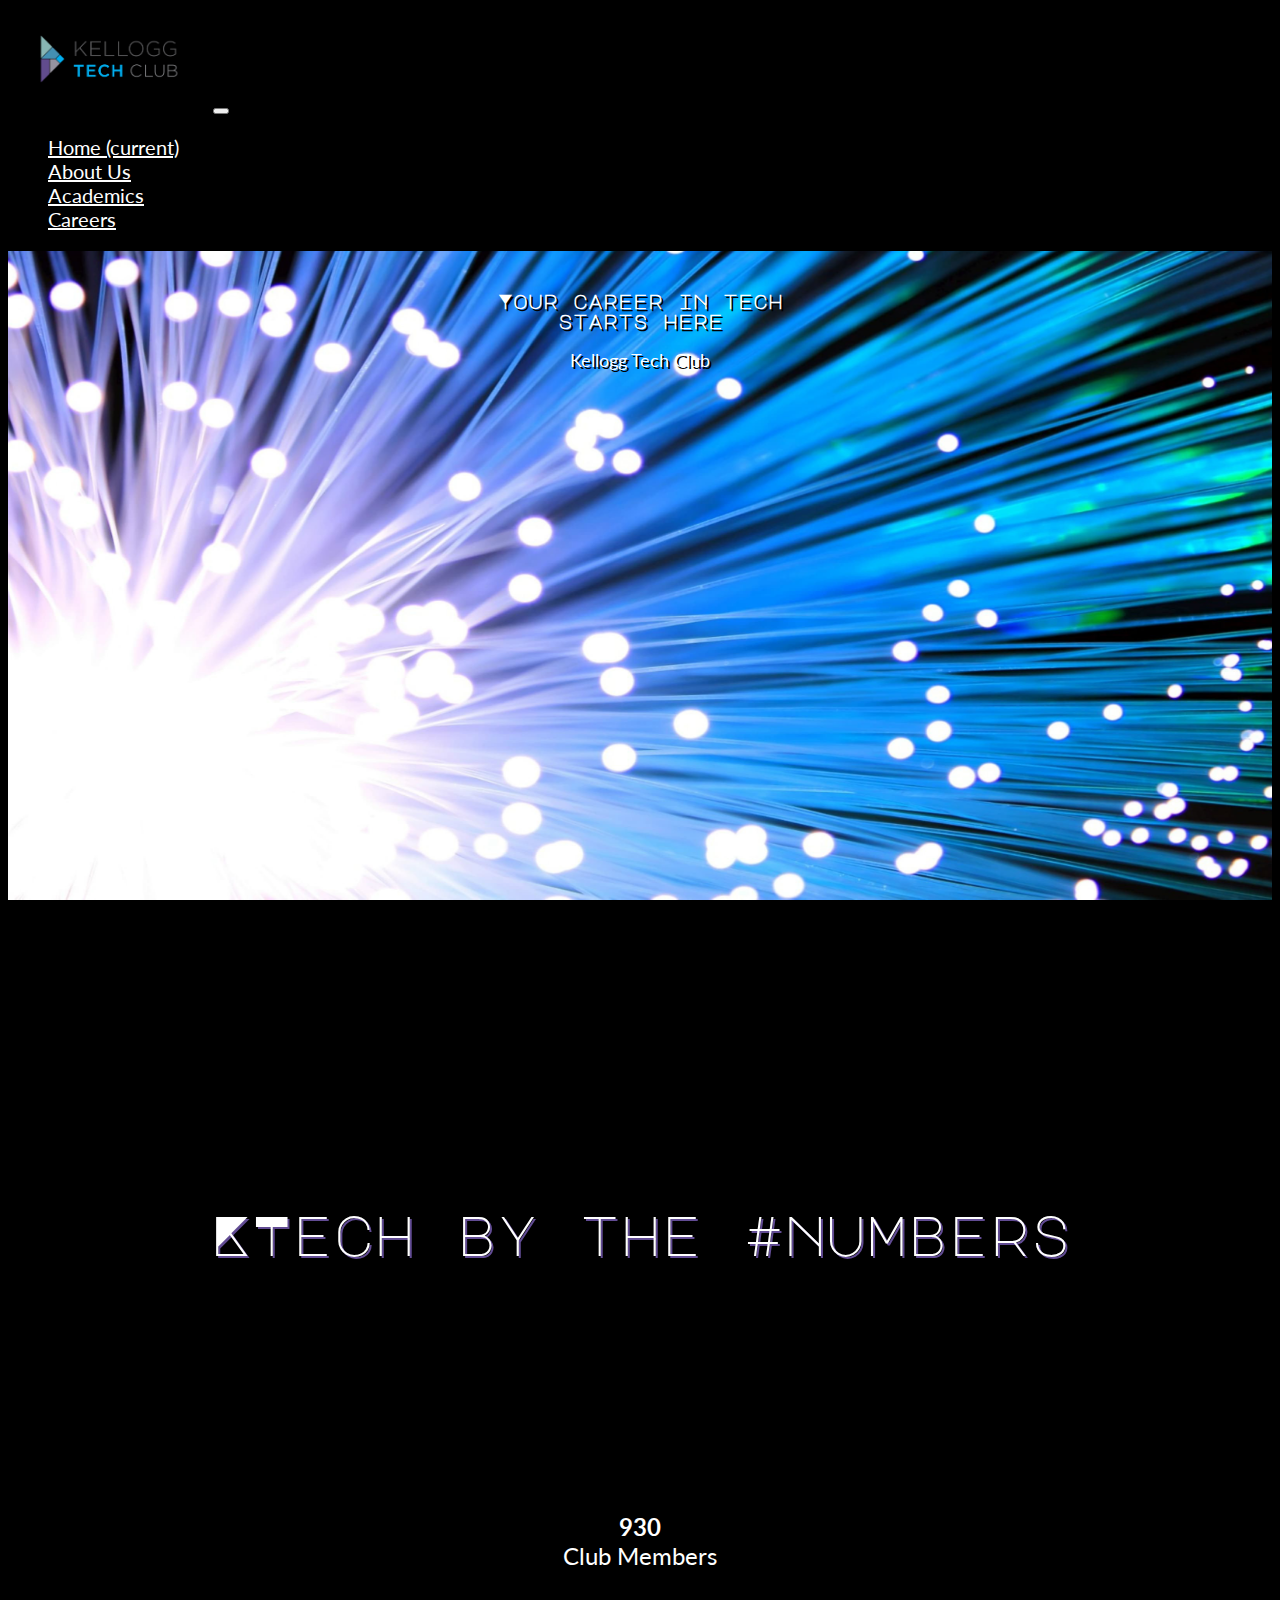
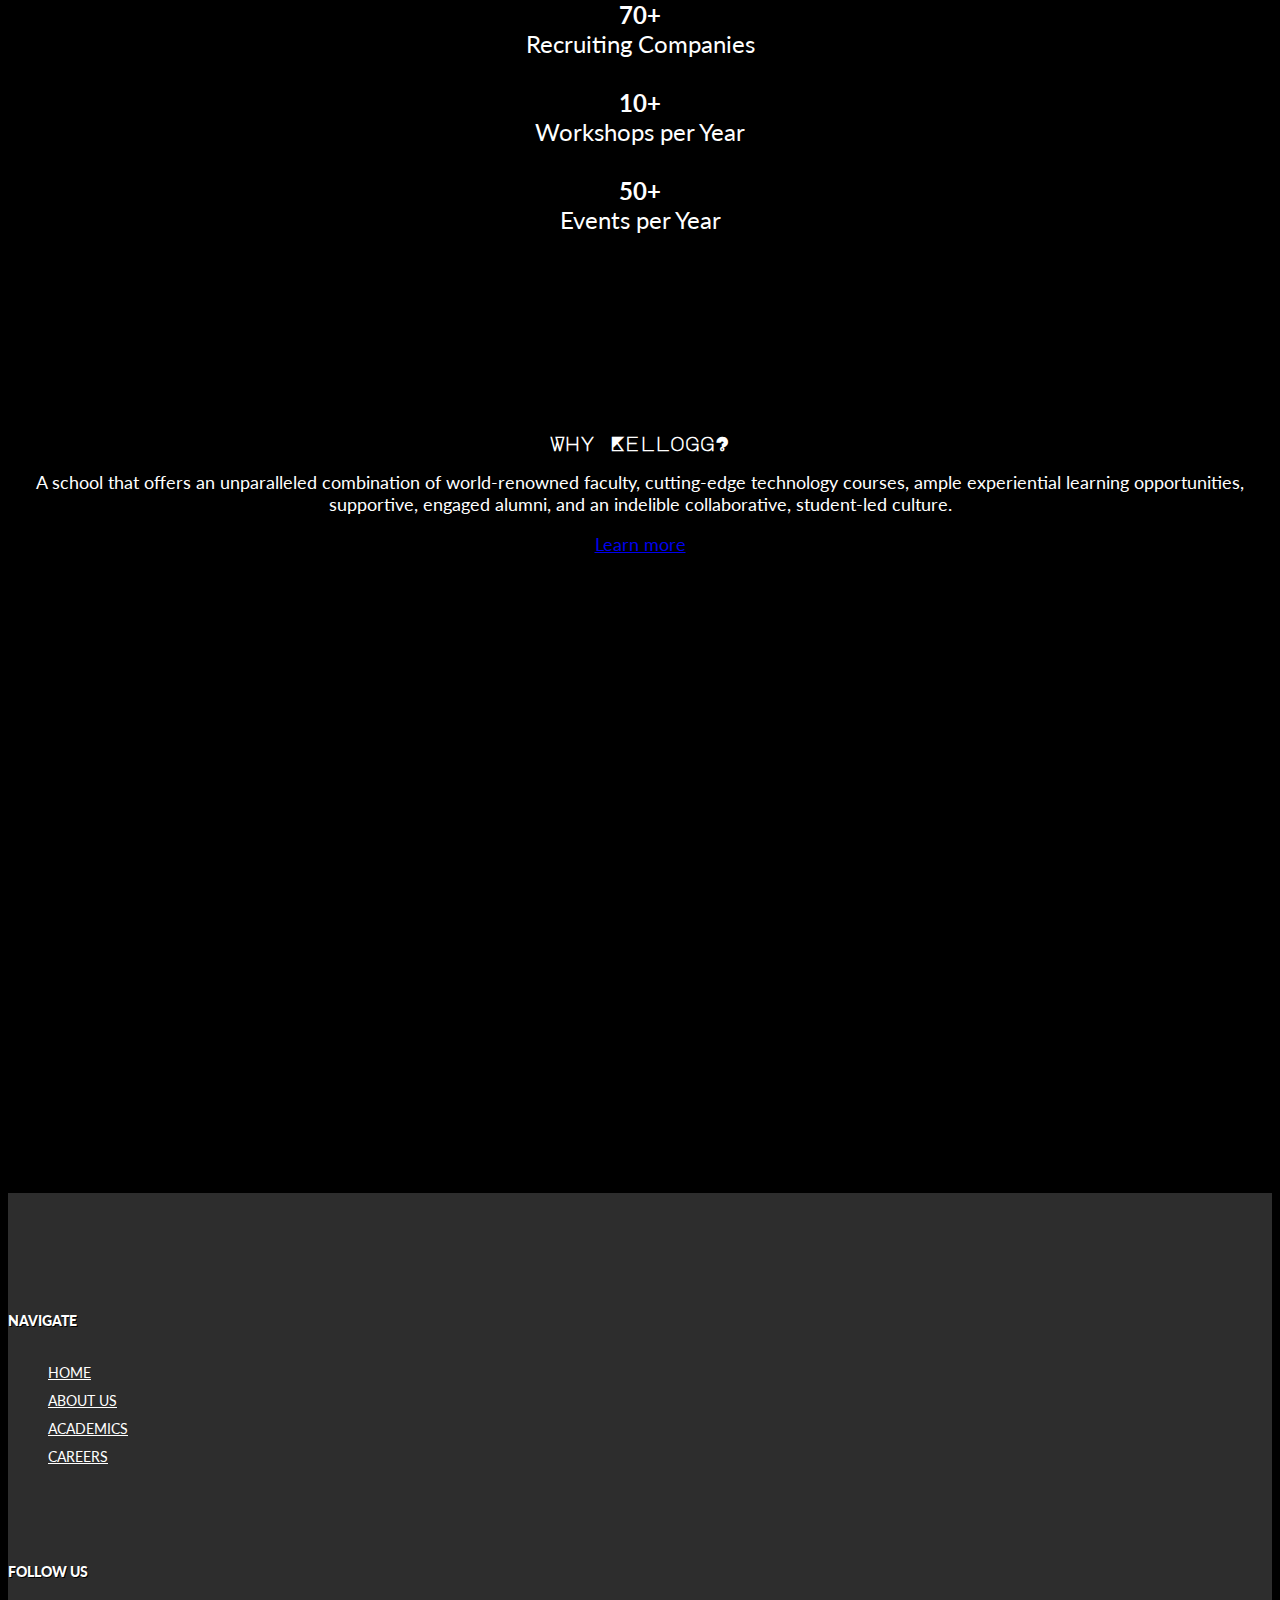
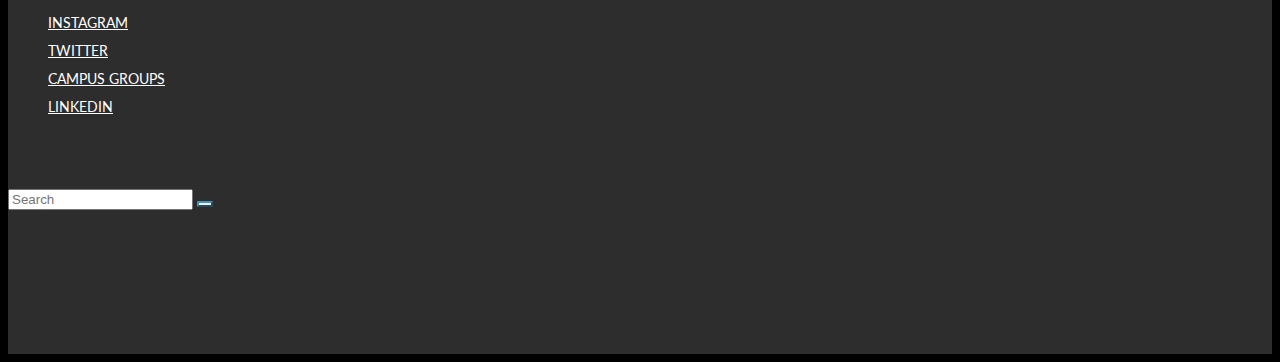
<file: index.html>
<!doctype html>
<html lang="en">
  <head>
    <!-- Required meta tags -->
    <meta charset="utf-8">
    <meta name="viewport" content="width=device-width, initial-scale=1, shrink-to-fit=no">

    <!-- Bootstrap CSS -->
    <link rel="stylesheet" href="https://stackpath.bootstrapcdn.com/bootstrap/4.2.1/css/bootstrap.min.css" integrity="sha384-GJzZqFGwb1QTTN6wy59ffF1BuGJpLSa9DkKMp0DgiMDm4iYMj70gZWKYbI706tWS" crossorigin="anonymous">

    <!-- Google Fonts CSS -->
    <link href="https://fonts.googleapis.com/css?family=Lato:300|Major+Mono+Display|Source+Sans+Pro:300i" rel="stylesheet">

    <!-- Font Awesome CSS -->
    <link rel="stylesheet" href="https://use.fontawesome.com/releases/v5.7.0/css/all.css" integrity="sha384-lZN37f5QGtY3VHgisS14W3ExzMWZxybE1SJSEsQp9S+oqd12jhcu+A56Ebc1zFSJ" crossorigin="anonymous">
   
    <!-- My CSS -->
    <link href="style.css" rel="stylesheet">

    <title>Kellogg Tech Club</title>
  </head>
  <body>

<nav class="navbar navbar-expand-lg navbar-dark bg-dark">
    <a class="navbar-brand" href="#"><img src="KTech_logo-MAIN.png"></a>
        <button class="navbar-toggler" type="button" data-toggle="collapse" data-target="#navbarSupportedContent" aria-controls="navbarSupportedContent" aria-expanded="false" aria-label="Toggle navigation">
            <span class="navbar-toggler-icon"></span>
        </button>
        
    <div class="collapse navbar-collapse" id="navbarSupportedContent">
        <ul class="navbar-nav mr-auto">
        <li class="nav-item active">
            <a class="nav-link" href="index.html">Home <span class="sr-only">(current)</span></a>
        </li>
        <li class="nav-item">
            <a class="nav-link" href="aboutus.html">About Us</a>
        </li>
        <li class="nav-item">
            <a class="nav-link" href="academics.html">Academics</a>
        </li>
        <li class="nav-item">
            <a class="nav-link" href="careers.html">Careers</a>
        </li>
        </ul>
    </div>
</nav>


<div class="jumbotron jumbotron-fluid">
    <div class="container">
        <h1 class="display-4"><br><br>Your career in tech <br><strong>starts here</strong></h1>
        <p class="lead">Kellogg Tech Club</p>
    </div>
</div>

<div class="container-fluid">
        <div class="row">
            <div class="col-sm-3"></div>
            <div class="col-sm-6">
                <h1 class="display-5">KTech by the #numbers</h1>
            </div>
            <div class="col-sm-3"></div>
        </div>
    </div>

<div class="container-fluid">
    <div class="row">
        <div class="col-sm-2"></div>
        <div class="col-sm-2">
            <h2><i class="fas fa-user-friends"></i></h2>
            <p><strong>930</strong> <br>Club Members</p>
        </div>
        <div class="col-sm-2">
            <h2><i class="fas fa-building"></i></h2>
            <p><strong>70+</strong> <br>Recruiting Companies</p>
        </div>
        <div class="col-sm-2">
            <h2><i class="fas fa-pencil-ruler"></i></h2>
            <p><strong>10+</strong> <br>Workshops per Year</p>
        </div>
        <div class="col-sm-2">
            <h2><i class="fas fa-calendar-alt"></i></h2>
            <p><strong>50+</strong> <br>Events per Year</p><br><br>
        </div>
        <div class="col-sm-2"></div>
    </div>
</div>

    
<div class="jumbotron jumbotron-fluid2">
    <div class="container">
        <h1 class="display-4"><br><br>Why Kellogg?</h1>
        <p class="lead">A school that offers an unparalleled combination of world-renowned faculty, cutting-edge technology courses, ample experiential learning opportunities, supportive, engaged alumni, and an indelible collaborative, student-led culture.</p>
        <a class="btn btn-outline-light" href="aboutus.html" role="button">Learn more</a>
    </div>
</div>

<div class="container-fluid footer">
    <div class="row">
        <div class="col-sm-1"><br></div>
        <div class="col-sm-3">
            <h5><strong>NAVIGATE</strong></h5>
            <ul>
                <li>
                    <a href="index.html">HOME</a>
                </li>
                <li>
                    <a href="aboutus.html">ABOUT US</a>
                </li>
                <li>
                    <a href="academics.html">ACADEMICS</a>
                </li>
                <li>
                    <a href="careers.html">CAREERS</a>
                </li>
                </ul></div>
        <div class="col-sm-3">
            <h5><strong>FOLLOW US</strong></h5>
            <ul>
                <li>
                    <a href="https://www.instagram.com/kelloggtechclub/">INSTAGRAM</a>
                </li>
                <li>
                    <a href="https://twitter.com/kellogghtc?lang=en">TWITTER</a>
                </li>
                <li>
                    <a href="https://kellogg.campusgroups.com/ktech/home/">CAMPUS GROUPS</a>
                </li>
                <li>
                    <a href="https://www.linkedin.com/">LINKEDIN</a>
                </li>
                </ul></div>
        <div class="col-sm-3">
                <form class="form-inline my-2 my-lg-0">
                        <input class="form-control mr-sm-2" type="search" placeholder="Search" aria-label="Search">
                        <button class="btn btn-outline-success my-2 my-sm-0" type="submit"><i class="fas fa-search"></i></button>
                        </form>
        </div>
        <div class="col-sm-1"><br></div>
    </div>
</div>

<!-- Optional JavaScript -->
<!-- jQuery first, then Popper.js, then Bootstrap JS -->
<script src="https://code.jquery.com/jquery-3.3.1.slim.min.js" integrity="sha384-q8i/X+965DzO0rT7abK41JStQIAqVgRVzpbzo5smXKp4YfRvH+8abtTE1Pi6jizo" crossorigin="anonymous"></script>
<script src="https://cdnjs.cloudflare.com/ajax/libs/popper.js/1.14.6/umd/popper.min.js" integrity="sha384-wHAiFfRlMFy6i5SRaxvfOCifBUQy1xHdJ/yoi7FRNXMRBu5WHdZYu1hA6ZOblgut" crossorigin="anonymous"></script>
<script src="https://stackpath.bootstrapcdn.com/bootstrap/4.2.1/js/bootstrap.min.js" integrity="sha384-B0UglyR+jN6CkvvICOB2joaf5I4l3gm9GU6Hc1og6Ls7i6U/mkkaduKaBhlAXv9k" crossorigin="anonymous"></script>
</body>
</html>
</file>
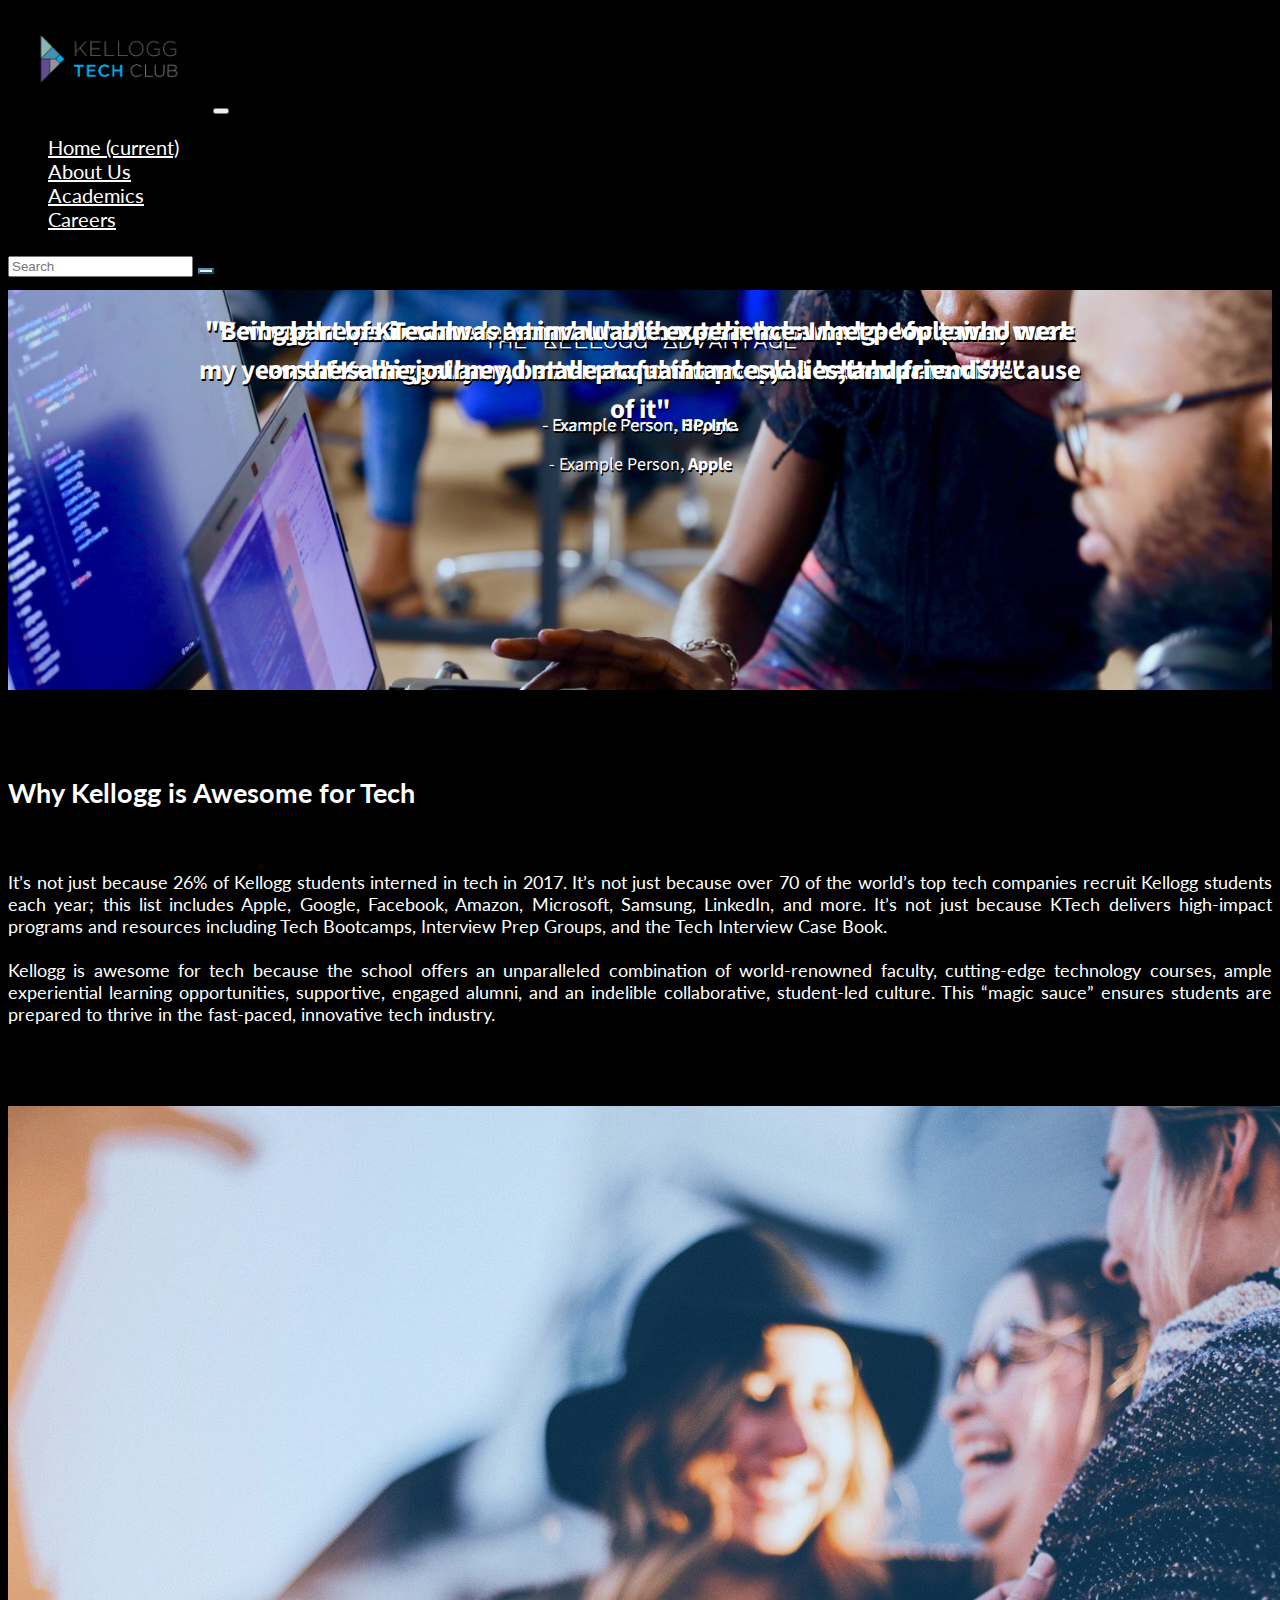
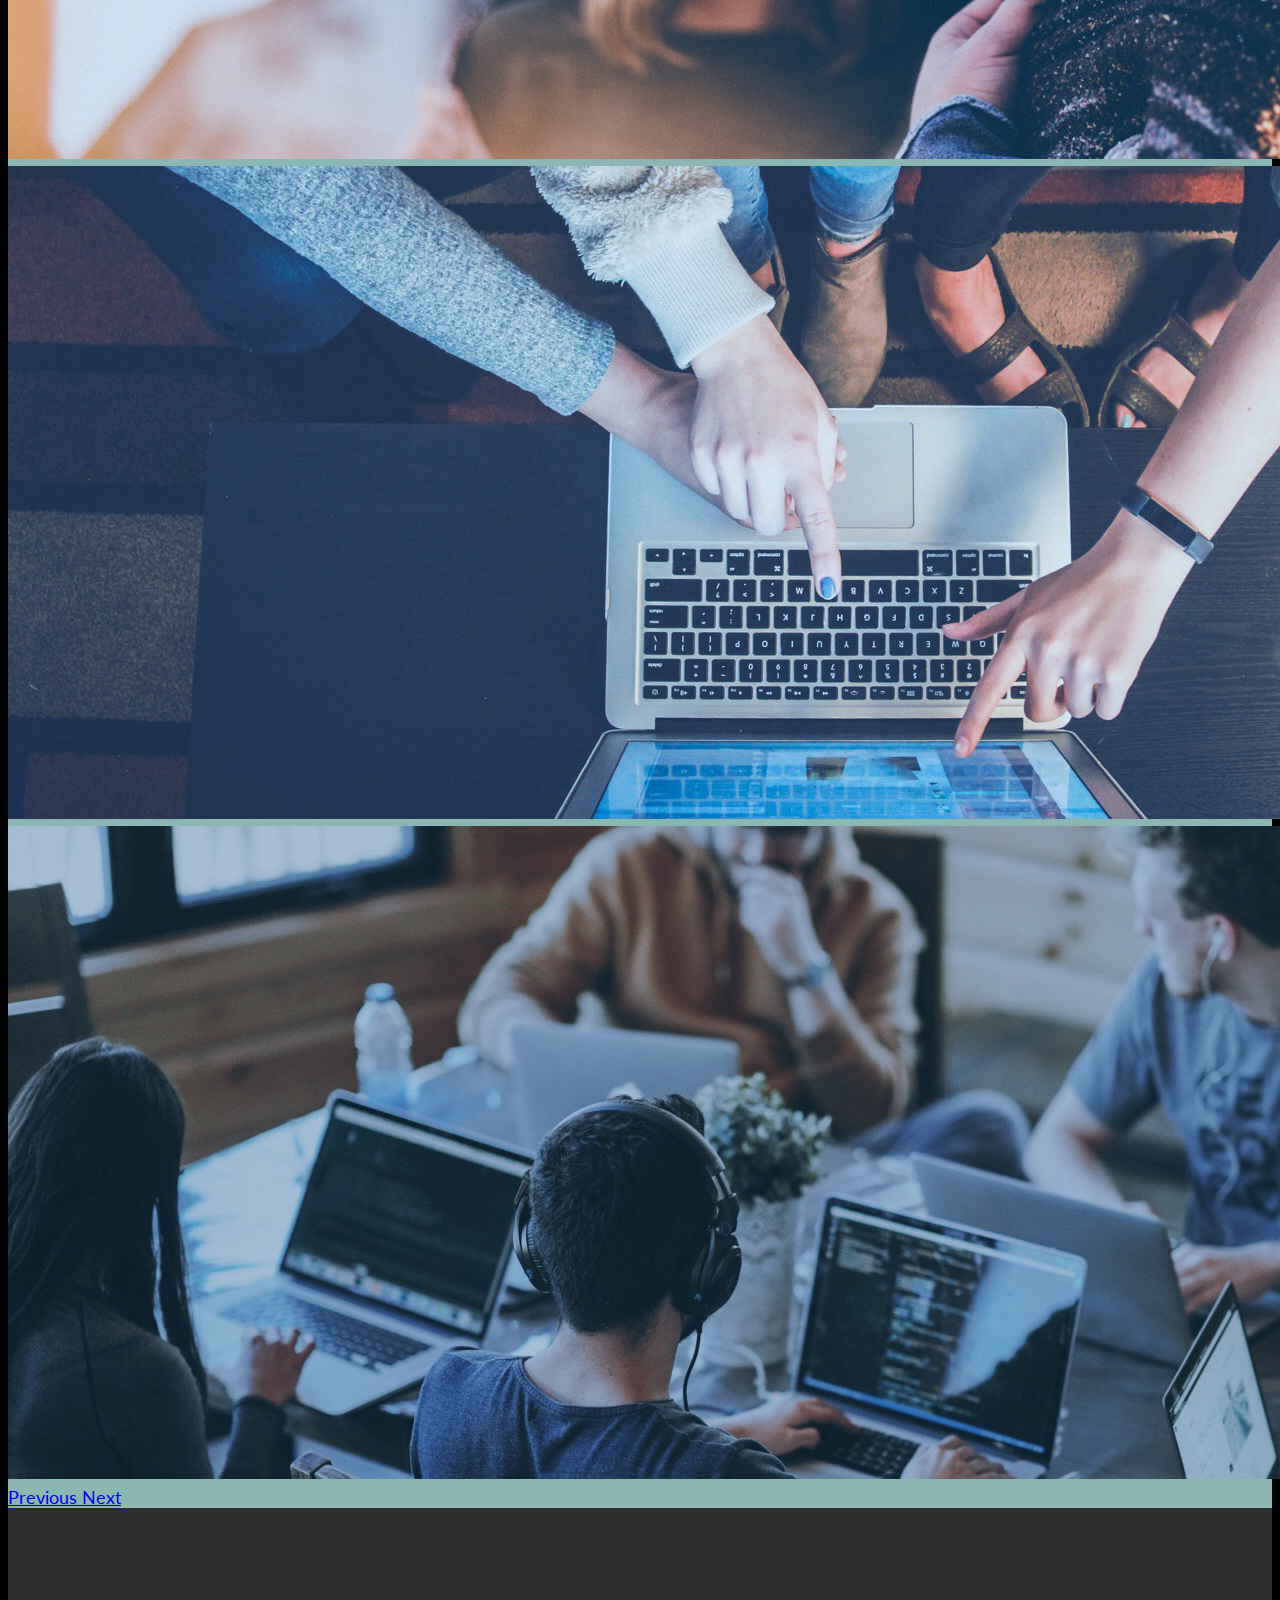
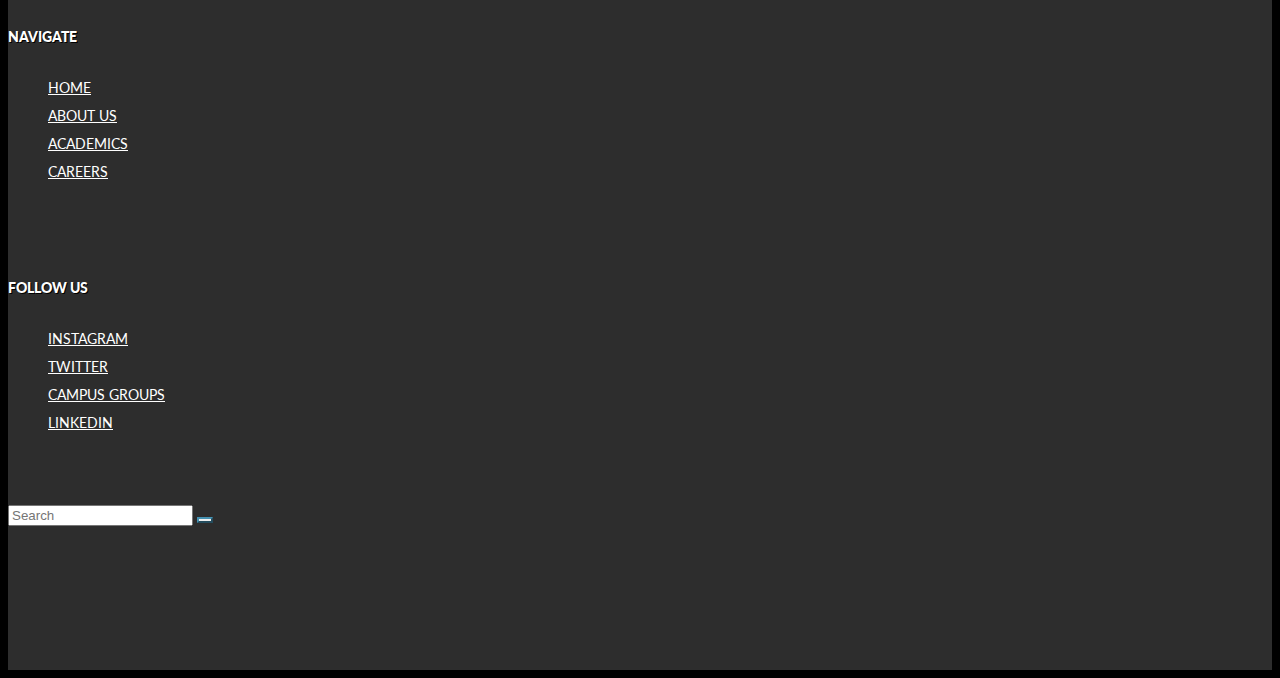
<file: aboutus.html>
<!doctype html>
<html lang="en">
  <head>
    <!-- Required meta tags -->
    <meta charset="utf-8">
    <meta name="viewport" content="width=device-width, initial-scale=1, shrink-to-fit=no">

    <!-- Bootstrap CSS -->
    <link rel="stylesheet" href="https://stackpath.bootstrapcdn.com/bootstrap/4.2.1/css/bootstrap.min.css" integrity="sha384-GJzZqFGwb1QTTN6wy59ffF1BuGJpLSa9DkKMp0DgiMDm4iYMj70gZWKYbI706tWS" crossorigin="anonymous">

    <!-- Google Fonts CSS -->
    <link href="https://fonts.googleapis.com/css?family=Lato:300|Major+Mono+Display|Source+Sans+Pro:300i" rel="stylesheet">

    <!-- Font Awesome CSS -->
    <link rel="stylesheet" href="https://use.fontawesome.com/releases/v5.7.0/css/all.css" integrity="sha384-lZN37f5QGtY3VHgisS14W3ExzMWZxybE1SJSEsQp9S+oqd12jhcu+A56Ebc1zFSJ" crossorigin="anonymous">
   
    <!-- My CSS -->
    <link href="style.css" rel="stylesheet">

    <title>About Us | Kellogg Tech Club</title>
  </head>
  <body>

<nav class="navbar navbar-expand-lg navbar-dark bg-dark">
    <a class="navbar-brand" href="#"><img src="KTech_logo-MAIN.png"></a>
        <button class="navbar-toggler" type="button" data-toggle="collapse" data-target="#navbarSupportedContent" aria-controls="navbarSupportedContent" aria-expanded="false" aria-label="Toggle navigation">
            <span class="navbar-toggler-icon"></span>
        </button>
        
    <div class="collapse navbar-collapse" id="navbarSupportedContent">
            <ul class="navbar-nav mr-auto">
            <li class="nav-item active">
                <a class="nav-link" href="index.html">Home <span class="sr-only">(current)</span></a>
            </li>
            <li class="nav-item">
                <a class="nav-link" href="aboutus.html">About Us</a>
            </li>
            <li class="nav-item">
                <a class="nav-link" href="academics.html">Academics</a>
            </li>
            <li class="nav-item">
                <a class="nav-link" href="careers.html">Careers</a>
        </li>
        </ul>
        <form class="form-inline my-2 my-lg-0">
        <input class="form-control mr-sm-2" type="search" placeholder="Search" aria-label="Search">
        <button class="btn btn-outline-success my-2 my-sm-0" type="submit"><i class="fas fa-search"></i></button>
        </form>
    </div>
</nav>


<div class="jumbotron jumbotron-fluid3">
        <div class="container">
            <h1 class="display-4"><br><br>The <strong>Kellogg</strong> Advantage</h1>
        </div>
    </div>

<div class="container-fluid">
    <div class="row">
        <div class="col-sm-2"></div>
        <div class="col-sm-8">
            <h2>Why Kellogg is Awesome for Tech</h2><br>
            <p>It’s not just because 26% of Kellogg students interned in tech in 2017. It’s not just because over 70 of the world’s top tech companies recruit Kellogg students each year; this list includes Apple, Google, Facebook, Amazon, Microsoft, Samsung, LinkedIn, and more. It’s not just because KTech delivers high-impact programs and resources including Tech Bootcamps, Interview Prep Groups, and the Tech Interview Case Book.
            <br><br>Kellogg is awesome for tech because the school offers an unparalleled combination of world-renowned faculty, cutting-edge technology courses, ample experiential learning opportunities, supportive, engaged alumni, and an indelible collaborative, student-led culture. This “magic sauce” ensures students are prepared to thrive in the fast-paced, innovative tech industry.</p>
        </div>
        <div class="col-sm-2"></div>
    </div>
</div>

<div id="carouselExampleControls" class="carousel slide" data-ride="carousel">
        <div class="carousel-inner">
            <div class="carousel-item active" data-interval="2000">
                    <img src="car1.JPG" class="d-block w-100" alt="Group of students">
                    <div class="carousel-caption d-none d-md-block">
                        <h2>"Kellogg helped me understand what it means to be a part of a team, <strong>work cross-functionally</strong> and understand the people I collaborate with."</h2>
                        <p>- Example Person, <strong>Google</strong></p>
                    </div>
            </div>
            <div class="carousel-item" data-interval="2000">
                <img src="car2.JPG" class="d-block w-100" alt="Group of students">
                <div class="carousel-caption d-none d-md-block">
                    <h2>"I would never be where I am now without the knowledge I acquired over my years at Kellogg. I am a better professional and a <strong>better person</strong> because of it"</h2>
                    <p>- Example Person, <strong>Apple</strong></p>
                </div>
            </div>
            <div class="carousel-item" data-interval="2000">
                <img src="car3.JPG" class="d-block w-100" alt="Group of students">
                <div class="carousel-caption d-none d-md-block">
                    <h2>"Being part of KTech was an invaluable experience: I met people who were on the same journey, I made acquaintances, alies, <strong>and friends.</strong>"</h2>
                    <p>- Example Person, <strong>HP, Inc.</strong></p>
                </div>
            </div>
        </div>
        <a class="carousel-control-prev" href="#carouselExampleControls" role="button" data-slide="prev">
            <span class="carousel-control-prev-icon" aria-hidden="true"></span>
            <span class="sr-only">Previous</span>
        </a>
        <a class="carousel-control-next" href="#carouselExampleControls" role="button" data-slide="next">
            <span class="carousel-control-next-icon" aria-hidden="true"></span>
            <span class="sr-only">Next</span>
        </a>
        </div>

    <div class="container-fluid footer">
        <div class="row">
            <div class="col-sm-1"><br></div>
            <div class="col-sm-3">
                <h5><strong>NAVIGATE</strong></h5>
                <ul>
                    <li>
                        <a href="index.html">HOME</a>
                    </li>
                    <li>
                        <a href="aboutus.html">ABOUT US</a>
                    </li>
                    <li>
                        <a href="academics.html">ACADEMICS</a>
                    </li>
                    <li>
                        <a href="careers.html">CAREERS</a>
                    </li>
                    </ul></div>
            <div class="col-sm-3">
                <h5><strong>FOLLOW US</strong></h5>
                <ul>
                    <li>
                        <a href="https://www.instagram.com/kelloggtechclub/">INSTAGRAM</a>
                    </li>
                    <li>
                        <a href="https://twitter.com/kellogghtc?lang=en">TWITTER</a>
                    </li>
                    <li>
                        <a href="https://kellogg.campusgroups.com/ktech/home/">CAMPUS GROUPS</a>
                    </li>
                    <li>
                        <a href="https://www.linkedin.com/">LINKEDIN</a>
                    </li>
                    </ul></div>
            <div class="col-sm-3">
                    <form class="form-inline my-2 my-lg-0">
                            <input class="form-control mr-sm-2" type="search" placeholder="Search" aria-label="Search">
                            <button class="btn btn-outline-success my-2 my-sm-0" type="submit"><i class="fas fa-search"></i></button>
                            </form>
            </div>
            <div class="col-sm-1"><br></div>
        </div>
    </div>

<!-- Optional JavaScript -->
<!-- jQuery first, then Popper.js, then Bootstrap JS -->
<script src="https://code.jquery.com/jquery-3.3.1.slim.min.js" integrity="sha384-q8i/X+965DzO0rT7abK41JStQIAqVgRVzpbzo5smXKp4YfRvH+8abtTE1Pi6jizo" crossorigin="anonymous"></script>
<script src="https://cdnjs.cloudflare.com/ajax/libs/popper.js/1.14.6/umd/popper.min.js" integrity="sha384-wHAiFfRlMFy6i5SRaxvfOCifBUQy1xHdJ/yoi7FRNXMRBu5WHdZYu1hA6ZOblgut" crossorigin="anonymous"></script>
<script src="https://stackpath.bootstrapcdn.com/bootstrap/4.2.1/js/bootstrap.min.js" integrity="sha384-B0UglyR+jN6CkvvICOB2joaf5I4l3gm9GU6Hc1og6Ls7i6U/mkkaduKaBhlAXv9k" crossorigin="anonymous"></script>
</body>
</html>
</file>
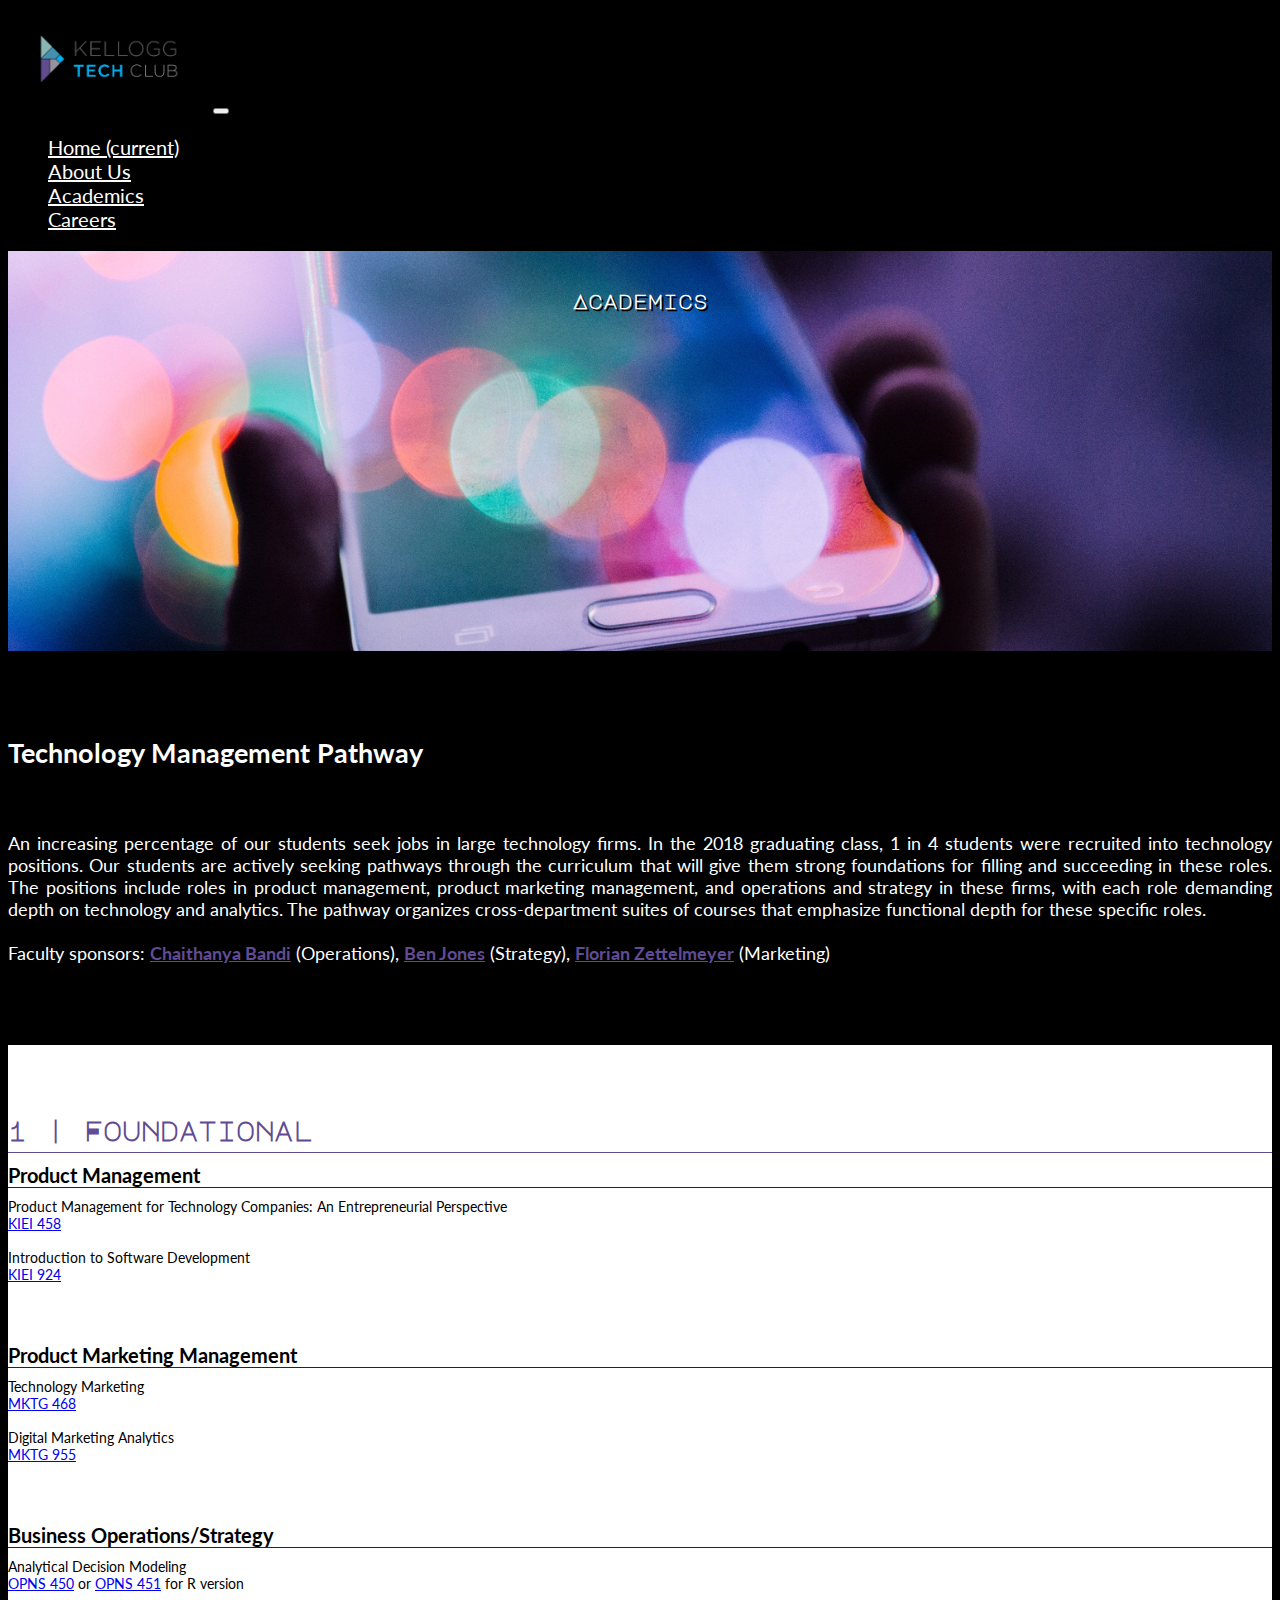
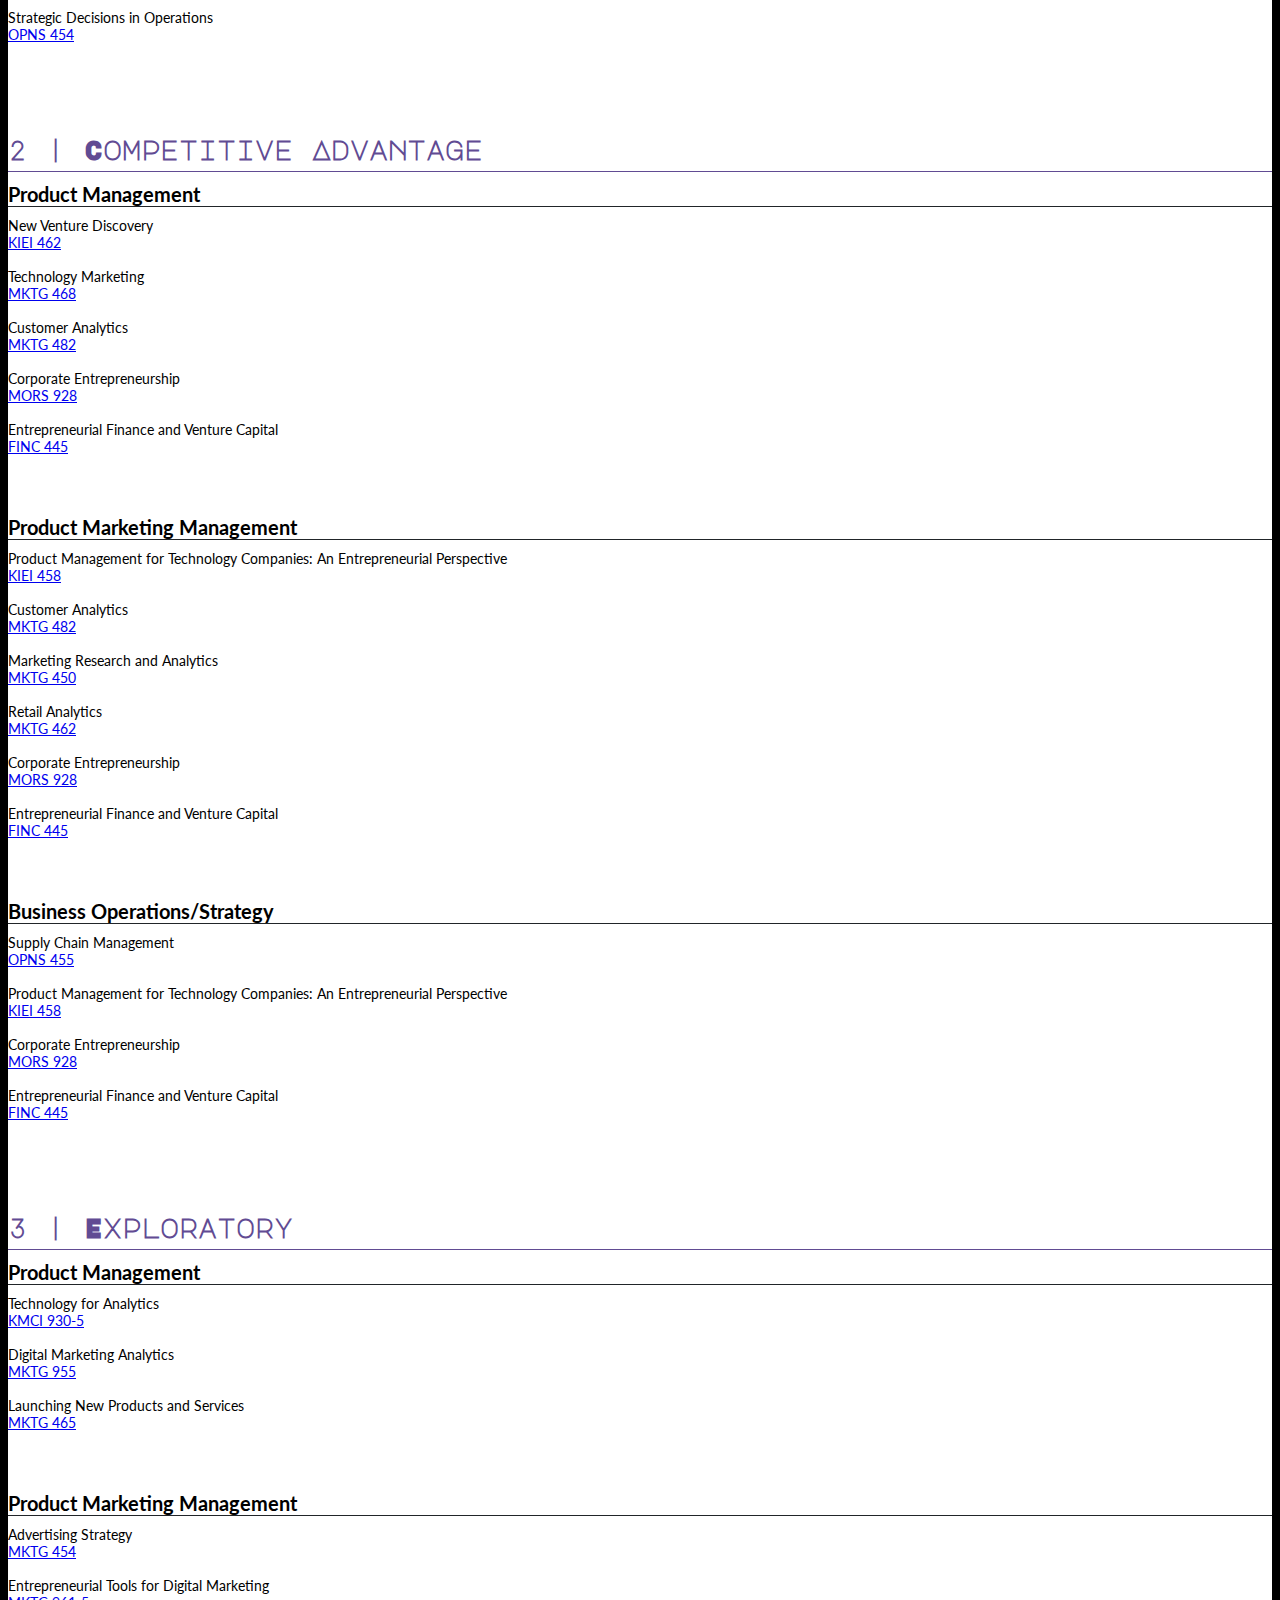
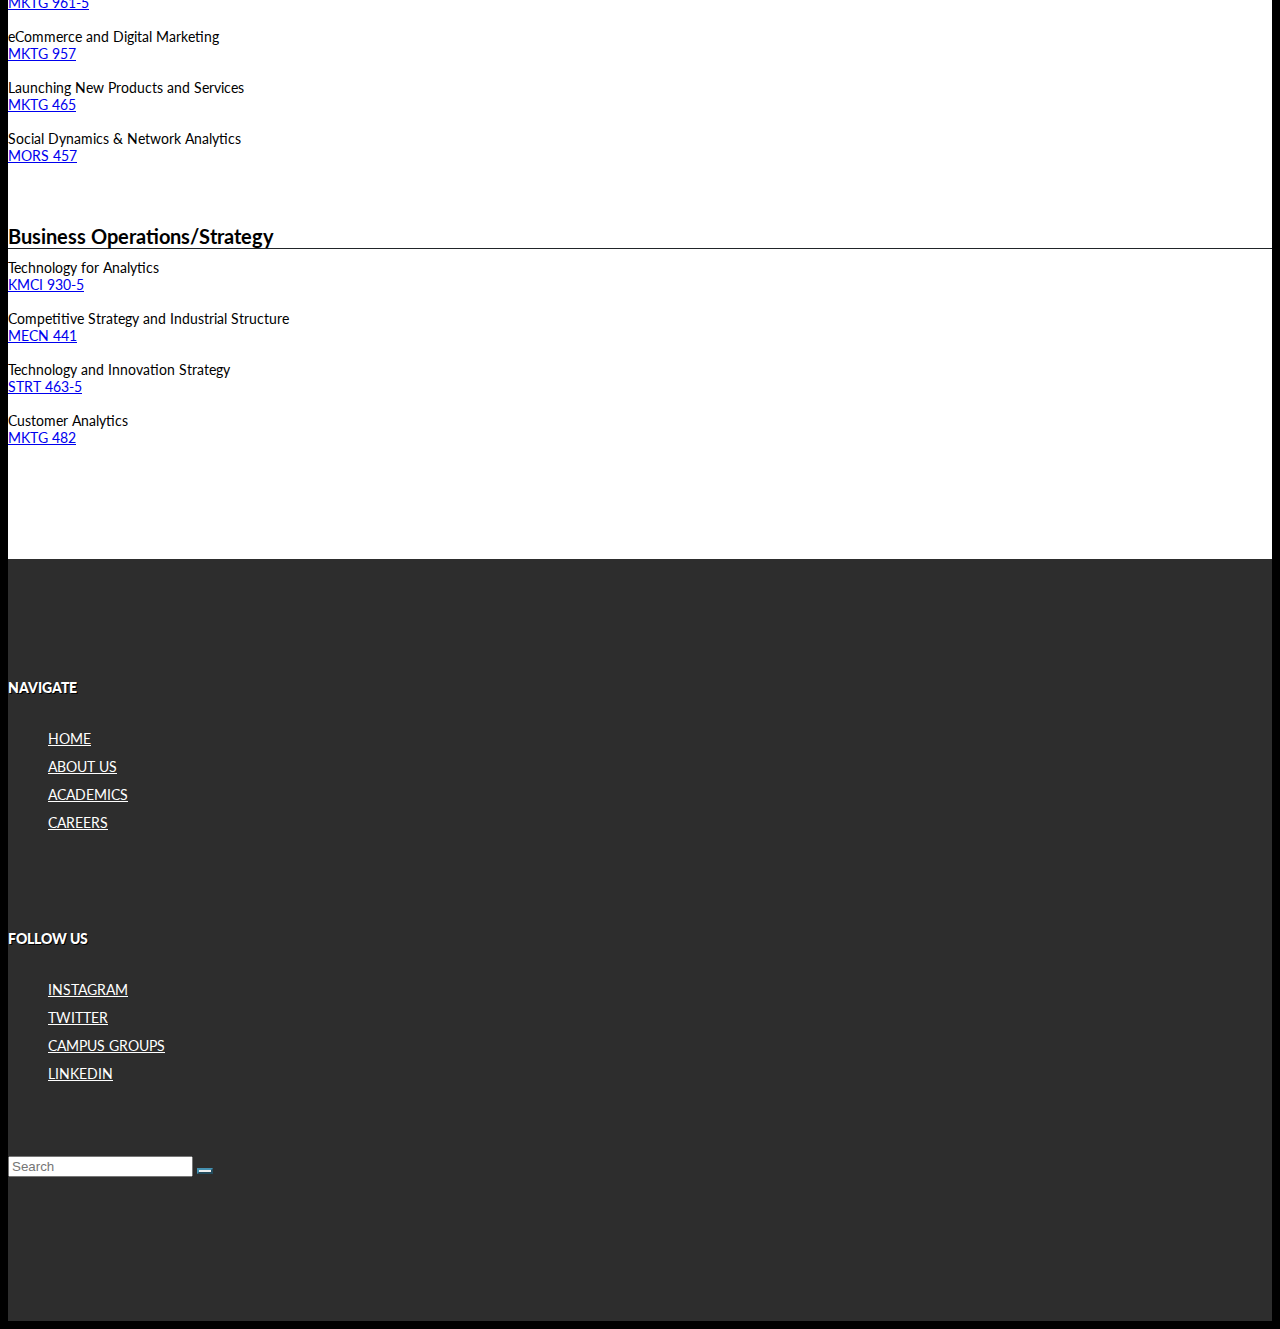
<file: academics.html>
<!doctype html>
<html lang="en">
  <head>
    <!-- Required meta tags -->
    <meta charset="utf-8">
    <meta name="viewport" content="width=device-width, initial-scale=1, shrink-to-fit=no">

    <!-- Bootstrap CSS -->
    <link rel="stylesheet" href="https://stackpath.bootstrapcdn.com/bootstrap/4.2.1/css/bootstrap.min.css" integrity="sha384-GJzZqFGwb1QTTN6wy59ffF1BuGJpLSa9DkKMp0DgiMDm4iYMj70gZWKYbI706tWS" crossorigin="anonymous">

    <!-- Google Fonts CSS -->
    <link href="https://fonts.googleapis.com/css?family=Lato:300|Major+Mono+Display|Source+Sans+Pro:300i" rel="stylesheet">

    <!-- Font Awesome CSS -->
    <link rel="stylesheet" href="https://use.fontawesome.com/releases/v5.7.0/css/all.css" integrity="sha384-lZN37f5QGtY3VHgisS14W3ExzMWZxybE1SJSEsQp9S+oqd12jhcu+A56Ebc1zFSJ" crossorigin="anonymous">
   
    <!-- My CSS -->
    <link href="style.css" rel="stylesheet">

    <title>Academics | Kellogg Tech Club</title>
  </head>
  <body>

<nav class="navbar navbar-expand-lg navbar-dark bg-dark">
    <a class="navbar-brand" href="#"><img src="KTech_logo-MAIN.png"></a>
        <button class="navbar-toggler" type="button" data-toggle="collapse" data-target="#navbarSupportedContent" aria-controls="navbarSupportedContent" aria-expanded="false" aria-label="Toggle navigation">
            <span class="navbar-toggler-icon"></span>
        </button>
        
    <div class="collapse navbar-collapse" id="navbarSupportedContent">
        <ul class="navbar-nav mr-auto">
        <li class="nav-item active">
            <a class="nav-link" href="index.html">Home <span class="sr-only">(current)</span></a>
        </li>
        <li class="nav-item">
            <a class="nav-link" href="aboutus.html">About Us</a>
        </li>
        <li class="nav-item">
            <a class="nav-link" href="academics.html">Academics</a>
        </li>
        <li class="nav-item">
            <a class="nav-link" href="careers.html">Careers</a>
        </li>
        </ul>
    </div>
</nav>

<div class="jumbotron jumbotron-fluid5">
        <div class="container">
            <h1 class="display-4"><br><br>Academics</h1>
        </div>
    </div>
    
<div class="container-fluid">
        <div class="row">
            <div class="col-sm-2"></div>
            <div class="col-sm-8">
                <h2>Technology Management Pathway</h2><br>
                <p>An increasing percentage of our students seek jobs in large technology firms. In the 2018 graduating class, 1 in 4 students were recruited into technology positions. Our students are actively seeking pathways through the curriculum that will give them strong foundations for filling and succeeding in these roles. The positions include roles in product management, product marketing management, and operations and strategy in these firms, with each role demanding depth on technology and analytics. The pathway organizes cross-department suites of courses that emphasize functional depth for these specific roles.

                <br><br>Faculty sponsors: <a href="https://www.kellogg.northwestern.edu/faculty/directory/bandi_chaithanya.aspx">Chaithanya Bandi</a> (Operations), <a href="https://www.kellogg.northwestern.edu/faculty/directory/jones_benjamin_f.aspx">Ben Jones</a> (Strategy), <a href="https://www.kellogg.northwestern.edu/faculty/directory/zettelmeyer_florian.aspx">Florian Zettelmeyer</a> (Marketing)</p>
            </div>
            <div class="col-sm-2"></div>
        </div>
    </div>

<div class="container-fluid container-light">
    <div class="row">
    <div class="col-sm-1"></div>
    <div class="col-sm-8">
    <h3><strong>1</strong> | Foundational</h3>
    </div>
    <div class="col-sm-1"></div>
    </div>
    <div class="row">
    <div class="col-sm-1"></div>
    <div class="col-sm-3">
        <h4>Product Management</h4>
        Product Management for Technology Companies: An Entrepreneurial Perspective<br>
        <a href="https://www4.kellogg.northwestern.edu/CoursePlanning/CourseCatalog/CourseCatalogScreen?courseid=206762">KIEI 458</a><br>
        <br>
        Introduction to Software Development<br>
        <a href="https://www4.kellogg.northwestern.edu/CoursePlanning/CourseCatalog/CourseCatalogScreen?courseid=206628">KIEI 924</a>
    </div>
    <div class="col-sm-3">
        <h4>Product Marketing Management</h4>
        Technology Marketing<br>
        <a href="https://www4.kellogg.northwestern.edu/CoursePlanning/CourseCatalog/CourseCatalogScreen?courseid=205527">MKTG 468</a><br>
        <br>
        Digital Marketing Analytics<br>
        <a href="https://www4.kellogg.northwestern.edu/CoursePlanning/CourseCatalog/CourseCatalogScreen?courseid=205598">MKTG 955</a>
    </div>
    <div class="col-sm-3">
    <h4>Business Operations/Strategy</h4>
    Analytical Decision Modeling<br>
    <a href="https://www4.kellogg.northwestern.edu/CoursePlanning/CourseCatalog/CourseCatalogScreen?courseid=205814">OPNS 450</a> or <a href="https://www4.kellogg.northwestern.edu/CoursePlanning/CourseCatalog/CourseCatalogScreen?courseid=205816">OPNS 451</a> for R version<br>
    <br>
    Strategic Decisions in Operations<br>
    <a href="https://www4.kellogg.northwestern.edu/CoursePlanning/CourseCatalog/CourseCatalogScreen?courseid=205821">OPNS 454</a>
</div>
<div class="col-sm-1"></div>
</div>
    <br><br>
    <div class="row">
    <div class="col-sm-1"></div>
    <div class="col-sm-8">
    <h3><strong>2</strong>  | Competitive Advantage</h3>
    </div>
    <div class="col-sm-1"></div>
    </div>
    <div class="row">
    <div class="col-sm-1"></div>
    <div class="col-sm-3">
    <h4>Product Management</h4>
    New Venture Discovery<br>
    <a href="https://www4.kellogg.northwestern.edu/CoursePlanning/CourseCatalog/CourseCatalogScreen?courseid=205178">KIEI 462</a><br>
    <br>
    Technology Marketing<br>
    <a href="https://www4.kellogg.northwestern.edu/CoursePlanning/CourseCatalog/CourseCatalogScreen?courseid=205527">MKTG 468</a><br>
    <br>
    Customer Analytics<br>
    <a href="https://www4.kellogg.northwestern.edu/CoursePlanning/CourseCatalog/CourseCatalogScreen?courseid=206769">MKTG 482</a><br>
    <br>
    Corporate Entrepreneurship<br>
    <a href="https://www4.kellogg.northwestern.edu/CoursePlanning/CourseCatalog/CourseCatalogScreen?courseid=207029">MORS 928</a><br>
    <br>
    Entrepreneurial Finance and Venture Capital<br>
    <a href="https://www4.kellogg.northwestern.edu/CoursePlanning/CourseCatalog/CourseCatalogScreen?courseid=204876">FINC 445</a>
</div>
<div class="col-sm-3">
    <h4>Product Marketing Management</h4>
    Product Management for Technology Companies: An Entrepreneurial Perspective<br>
    <a href="https://www4.kellogg.northwestern.edu/CoursePlanning/CourseCatalog/CourseCatalogScreen?courseid=206762">KIEI 458</a><br>
    <br>
    Customer Analytics<br>
    <a href="https://www4.kellogg.northwestern.edu/CoursePlanning/CourseCatalog/CourseCatalogScreen?courseid=206769">MKTG 482</a><br>
    <br>
    Marketing Research and Analytics<br>
    <a href="https://www4.kellogg.northwestern.edu/CoursePlanning/CourseCatalog/CourseCatalogScreen?courseid=205499">MKTG 450</a><br>
    <br>
    Retail Analytics<br>
    <a href="https://www4.kellogg.northwestern.edu/CoursePlanning/CourseCatalog/CourseCatalogScreen?courseid=205517">MKTG 462</a><br>
    <br>
    Corporate Entrepreneurship<br>
    <a href="https://www4.kellogg.northwestern.edu/CoursePlanning/CourseCatalog/CourseCatalogScreen?courseid=207029">MORS 928</a><br>
    <br>
    Entrepreneurial Finance and Venture Capital<br>
    <a href="https://www4.kellogg.northwestern.edu/CoursePlanning/CourseCatalog/CourseCatalogScreen?courseid=204876">FINC 445</a>
</div>
<div class="col-sm-3">
    <h4>Business Operations/Strategy</h4>
    Supply Chain Management<br>
    <a href="https://www4.kellogg.northwestern.edu/CoursePlanning/CourseCatalog/CourseCatalogScreen?courseid=205825">OPNS 455</a><br>
    <br>
    Product Management for Technology Companies: An Entrepreneurial Perspective<br>
    <a href="https://www4.kellogg.northwestern.edu/CoursePlanning/CourseCatalog/CourseCatalogScreen?courseid=206762">KIEI 458</a><br>
    <br>
    Corporate Entrepreneurship<br>
    <a href="https://www4.kellogg.northwestern.edu/CoursePlanning/CourseCatalog/CourseCatalogScreen?courseid=207029">MORS 928</a><br>
    <br>
    Entrepreneurial Finance and Venture Capital<br>
    <a href="https://www4.kellogg.northwestern.edu/CoursePlanning/CourseCatalog/CourseCatalogScreen?courseid=204876">FINC 445</a>
</div>
<div class="col-sm-1"></div>
</div>
<br><br>
    <div class="row">
    <div class="col-sm-1"></div>
    <div class="col-sm-8">
    <h3><strong>3</strong> | Exploratory</h3>
    </div>
    <div class="col-sm-1"></div>
    </div>
<div class="row">
<div class="col-sm-1"></div>
<div class="col-sm-3">
    <h4>Product Management</h4>
    Technology for Analytics<br />
    <a href="https://www4.kellogg.northwestern.edu/CoursePlanning/CourseCatalog/CourseCatalogScreen?courseid=206393">KMCI 930-5</a><br>
    <br>
    Digital Marketing Analytics<br />
    <a href="https://www4.kellogg.northwestern.edu/CoursePlanning/CourseCatalog/CourseCatalogScreen?courseid=205598">MKTG 955</a><br>
    <br>
    Launching New Products and Services<br />
    <a href="https://www4.kellogg.northwestern.edu/CoursePlanning/CourseCatalog/CourseCatalogScreen?courseid=205521">MKTG 465</a>
</div>
<div class="col-sm-3">
    <h4>Product Marketing Management</h4>
    Advertising Strategy<br>
    <a href="https://www4.kellogg.northwestern.edu/CoursePlanning/CourseCatalog/CourseCatalogScreen?courseid=205506">MKTG 454</a><br>
    <br>
    Entrepreneurial Tools for Digital Marketing<br>
    <a href="https://www4.kellogg.northwestern.edu/CoursePlanning/CourseCatalog/CourseCatalogScreen?courseid=206367">MKTG 961-5</a><br>
    <br>
    eCommerce and Digital Marketing<br>
    <a href="https://www4.kellogg.northwestern.edu/CoursePlanning/CourseCatalog/CourseCatalogScreen?courseid=205600">MKTG 957</a><br>
    <br>
    Launching New Products and Services<br>
    <a href="https://www4.kellogg.northwestern.edu/CoursePlanning/CourseCatalog/CourseCatalogScreen?courseid=205521">MKTG 465</a><br>
    <br>
    Social Dynamics &amp; Network Analytics<br>
    <a href="https://www4.kellogg.northwestern.edu/CoursePlanning/CourseCatalog/CourseCatalogScreen?courseid=205657">MORS 457</a>
</div>
<div class="col-sm-3">
    <h4>Business Operations/Strategy</h4>
    Technology for Analytics<br />
    <a href="https://www4.kellogg.northwestern.edu/CoursePlanning/CourseCatalog/CourseCatalogScreen?courseid=206393">KMCI 930-5</a><br>
    <br>
    Competitive Strategy and Industrial Structure<br>
    <a href="https://www4.kellogg.northwestern.edu/CoursePlanning/CourseCatalog/CourseCatalogScreen?courseid=205268">MECN 441</a><br>
    <br>
    Technology and Innovation Strategy<br>
    <a href="https://www4.kellogg.northwestern.edu/CoursePlanning/CourseCatalog/CourseCatalogScreen?courseid=206944">STRT 463-5</a><br>
    <br>
    Customer Analytics<br>
    <a href="https://www4.kellogg.northwestern.edu/CoursePlanning/CourseCatalog/CourseCatalogScreen?courseid=206769">MKTG 482</a></div>
</div>
<div class="col-sm-1"></div>
</div>
</div>

<div class="container-fluid footer">
        <div class="row">
            <div class="col-sm-1"><br></div>
            <div class="col-sm-3">
                <h5><strong>NAVIGATE</strong></h5>
                <ul>
                    <li>
                        <a href="index.html">HOME</a>
                    </li>
                    <li>
                        <a href="aboutus.html">ABOUT US</a>
                    </li>
                    <li>
                        <a href="academics.html">ACADEMICS</a>
                    </li>
                    <li>
                        <a href="careers.html">CAREERS</a>
                    </li>
                    </ul></div>
            <div class="col-sm-3">
                <h5><strong>FOLLOW US</strong></h5>
                <ul>
                    <li>
                        <a href="https://www.instagram.com/kelloggtechclub/">INSTAGRAM</a>
                    </li>
                    <li>
                        <a href="https://twitter.com/kellogghtc?lang=en">TWITTER</a>
                    </li>
                    <li>
                        <a href="https://kellogg.campusgroups.com/ktech/home/">CAMPUS GROUPS</a>
                    </li>
                    <li>
                        <a href="https://www.linkedin.com/">LINKEDIN</a>
                    </li>
                    </ul></div>
            <div class="col-sm-3">
                    <form class="form-inline my-2 my-lg-0">
                            <input class="form-control mr-sm-2" type="search" placeholder="Search" aria-label="Search">
                            <button class="btn btn-outline-success my-2 my-sm-0" type="submit"><i class="fas fa-search"></i></button>
                            </form>
            </div>
            <div class="col-sm-1"><br></div>
        </div>
    </div>
    
    <!-- Optional JavaScript -->
    <!-- jQuery first, then Popper.js, then Bootstrap JS -->
    <script src="https://code.jquery.com/jquery-3.3.1.slim.min.js" integrity="sha384-q8i/X+965DzO0rT7abK41JStQIAqVgRVzpbzo5smXKp4YfRvH+8abtTE1Pi6jizo" crossorigin="anonymous"></script>
    <script src="https://cdnjs.cloudflare.com/ajax/libs/popper.js/1.14.6/umd/popper.min.js" integrity="sha384-wHAiFfRlMFy6i5SRaxvfOCifBUQy1xHdJ/yoi7FRNXMRBu5WHdZYu1hA6ZOblgut" crossorigin="anonymous"></script>
    <script src="https://stackpath.bootstrapcdn.com/bootstrap/4.2.1/js/bootstrap.min.js" integrity="sha384-B0UglyR+jN6CkvvICOB2joaf5I4l3gm9GU6Hc1og6Ls7i6U/mkkaduKaBhlAXv9k" crossorigin="anonymous"></script>
    </body>
    </html>
</file>
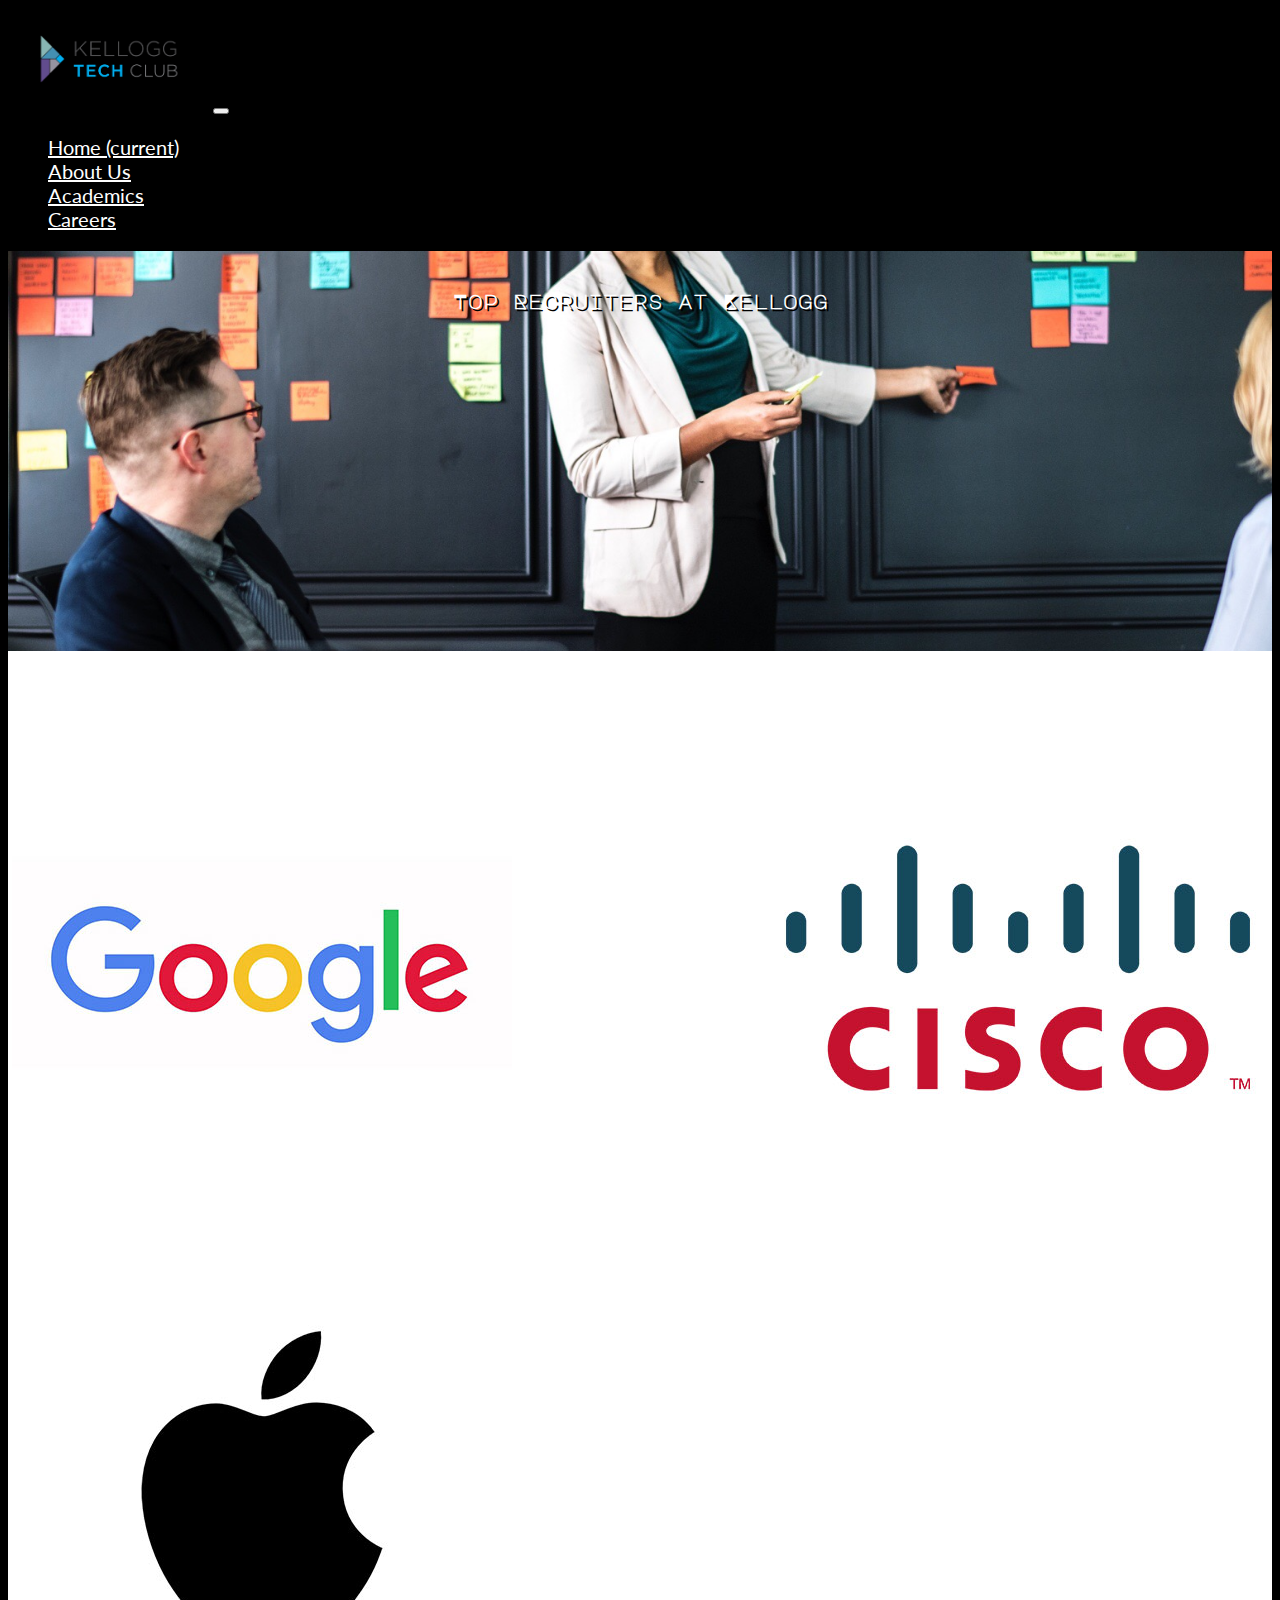
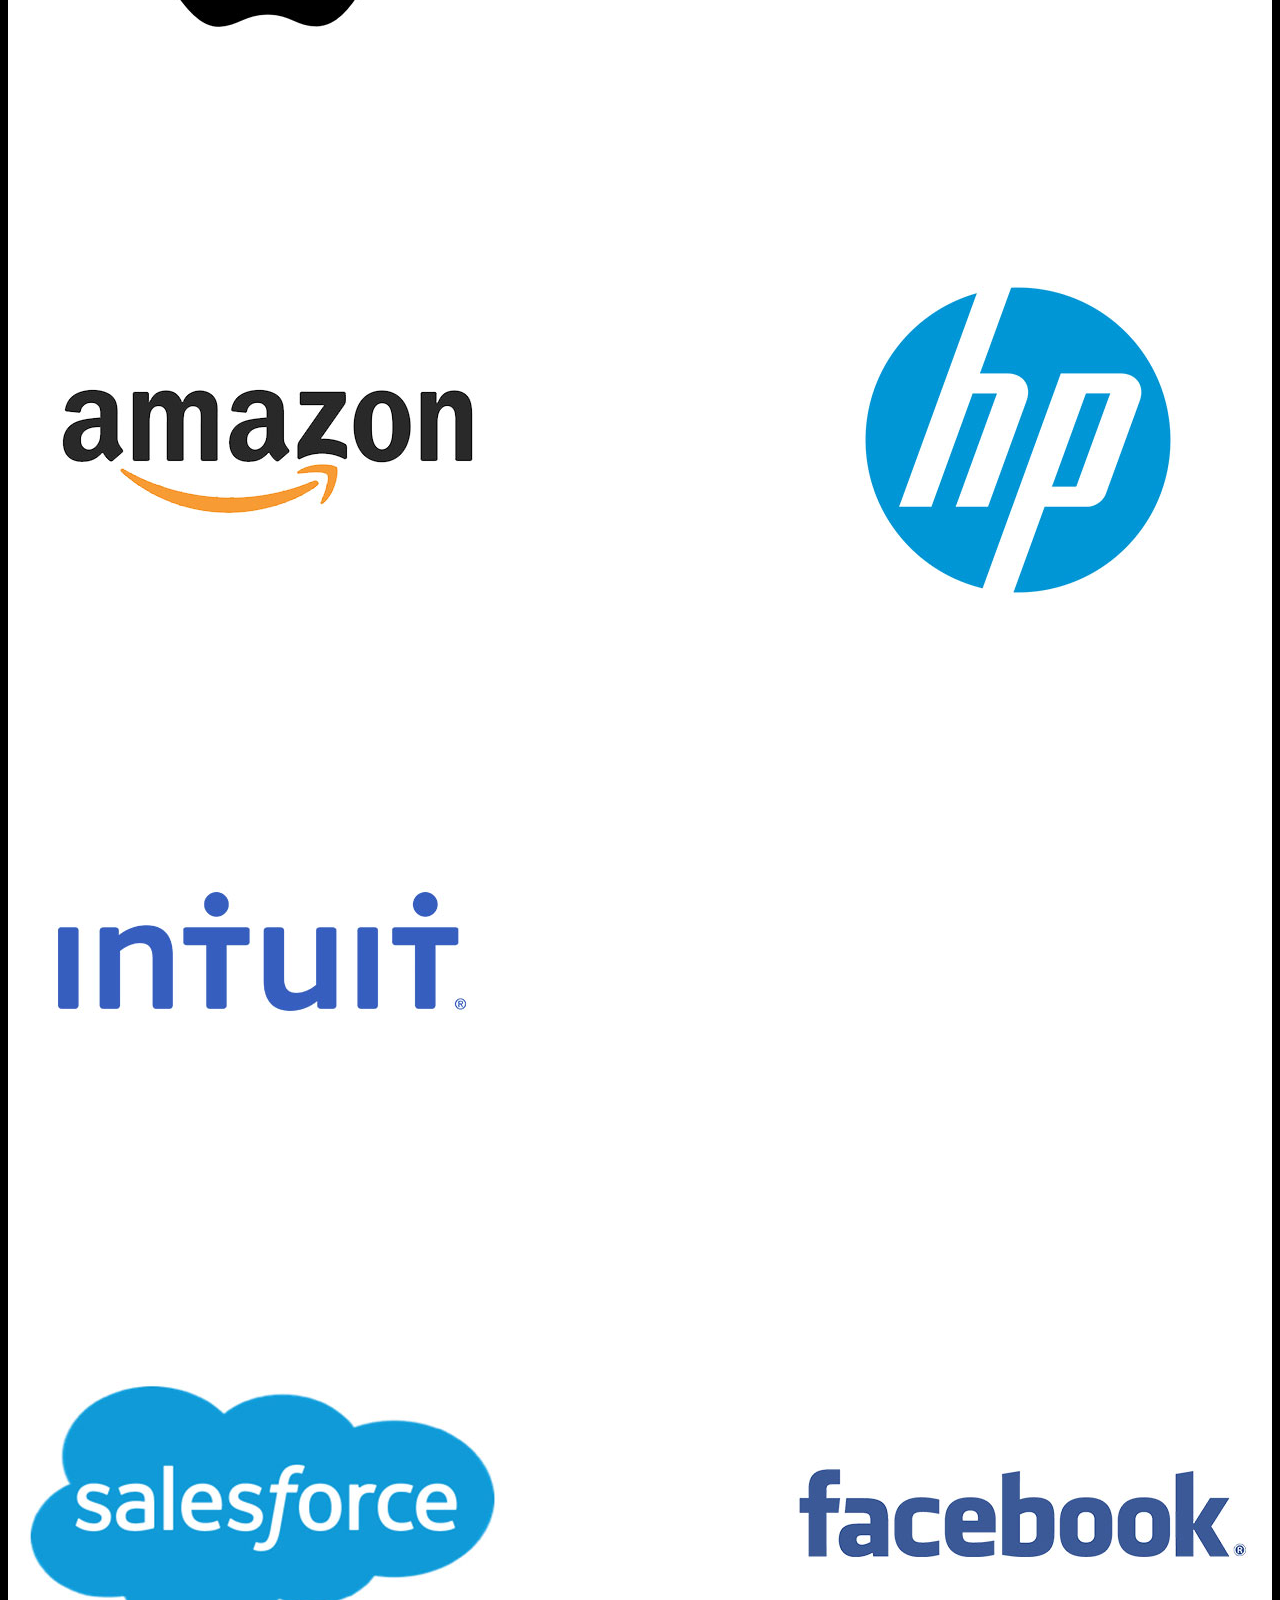
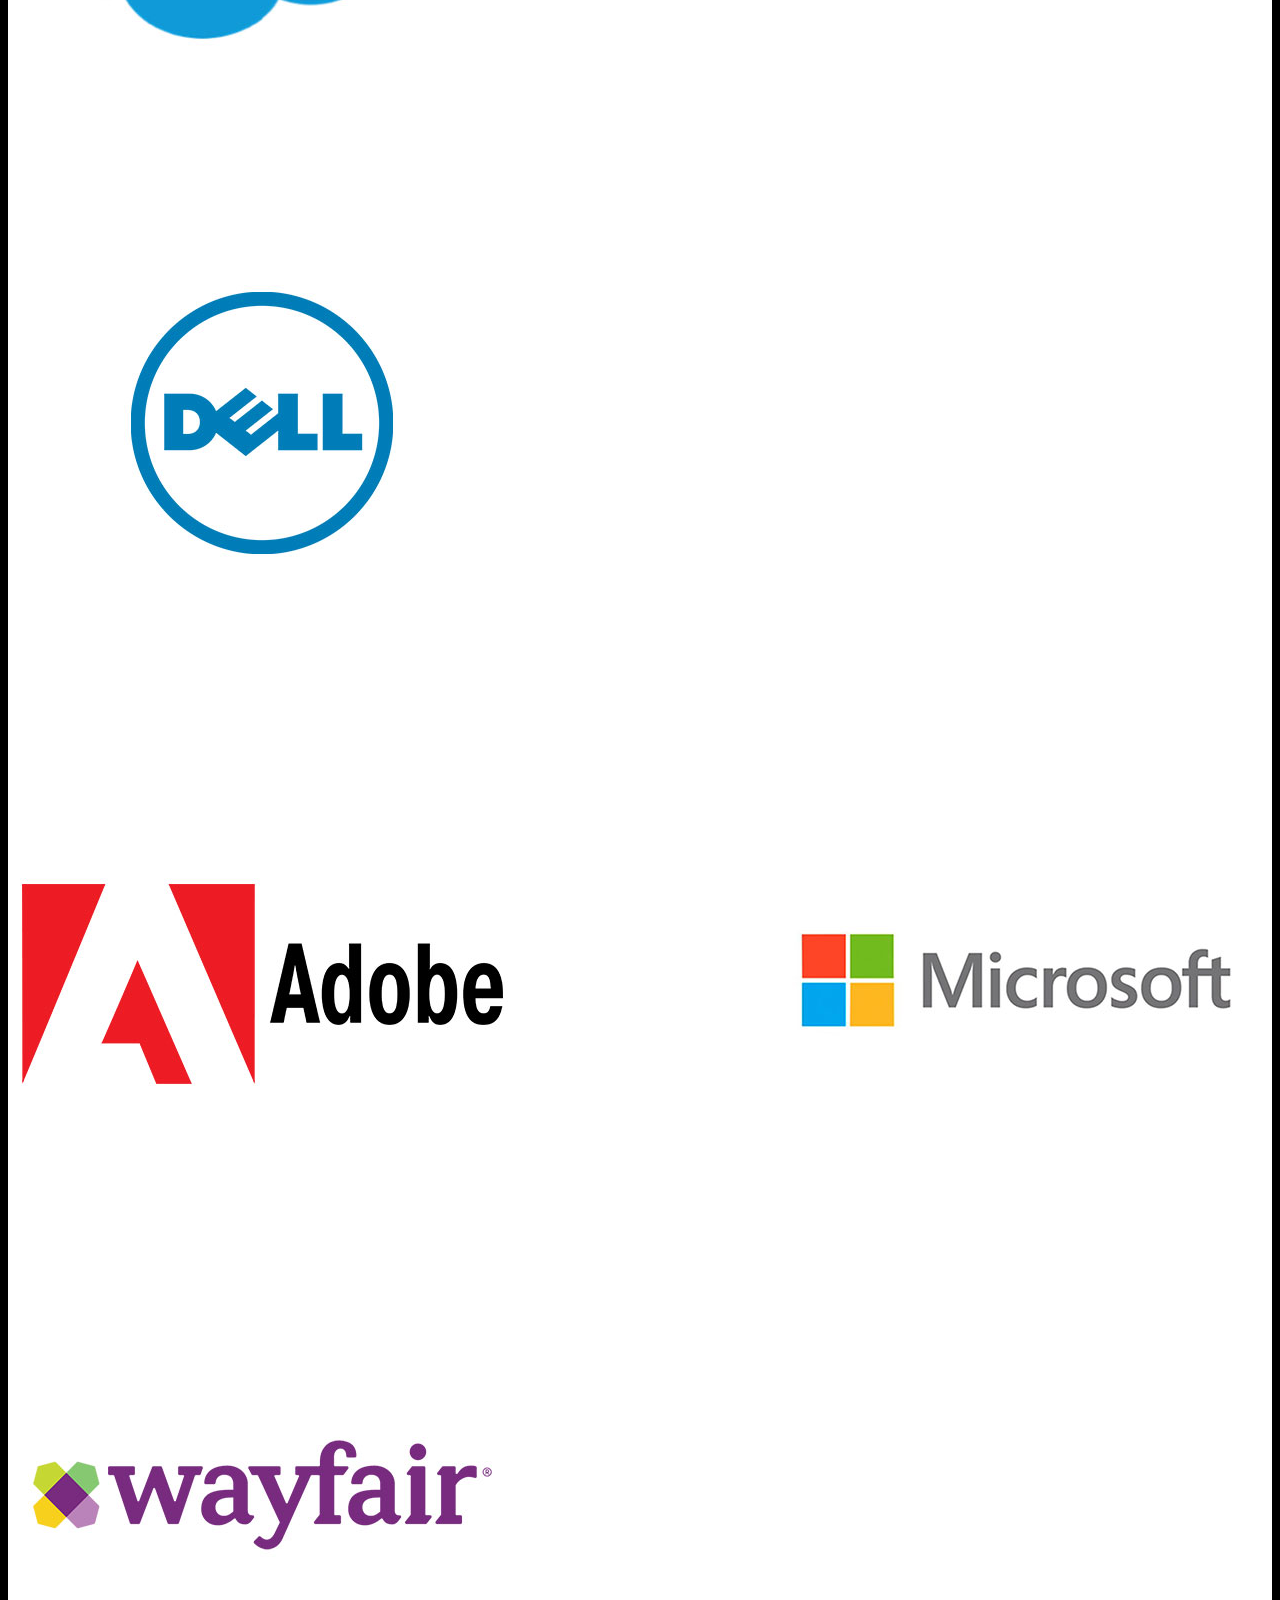
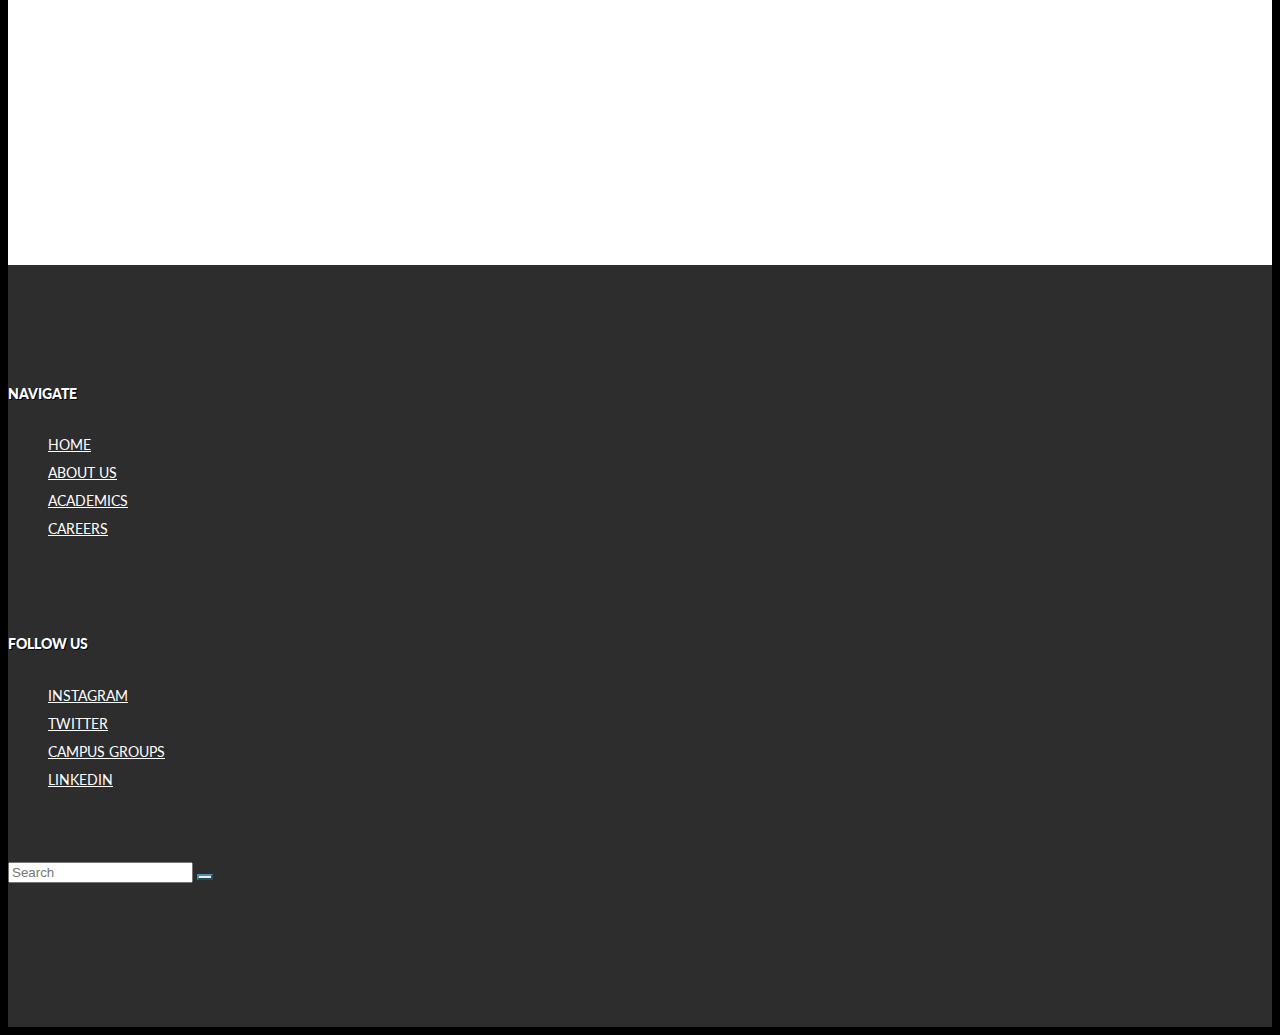
<file: careers.html>
<!doctype html>
<html lang="en">
  <head>
    <!-- Required meta tags -->
    <meta charset="utf-8">
    <meta name="viewport" content="width=device-width, initial-scale=1, shrink-to-fit=no">

    <!-- Bootstrap CSS -->
    <link rel="stylesheet" href="https://stackpath.bootstrapcdn.com/bootstrap/4.2.1/css/bootstrap.min.css" integrity="sha384-GJzZqFGwb1QTTN6wy59ffF1BuGJpLSa9DkKMp0DgiMDm4iYMj70gZWKYbI706tWS" crossorigin="anonymous">

    <!-- Google Fonts CSS -->
    <link href="https://fonts.googleapis.com/css?family=Lato:300|Major+Mono+Display|Source+Sans+Pro:300i" rel="stylesheet">

    <!-- Font Awesome CSS -->
    <link rel="stylesheet" href="https://use.fontawesome.com/releases/v5.7.0/css/all.css" integrity="sha384-lZN37f5QGtY3VHgisS14W3ExzMWZxybE1SJSEsQp9S+oqd12jhcu+A56Ebc1zFSJ" crossorigin="anonymous">
   
    <!-- My CSS -->
    <link href="style.css" rel="stylesheet">

    <title>Careers | Kellogg Tech Club</title>
  </head>
  <body>

<nav class="navbar navbar-expand-lg navbar-dark bg-dark">
    <a class="navbar-brand" href="#"><img src="KTech_logo-MAIN.png"></a>
        <button class="navbar-toggler" type="button" data-toggle="collapse" data-target="#navbarSupportedContent" aria-controls="navbarSupportedContent" aria-expanded="false" aria-label="Toggle navigation">
            <span class="navbar-toggler-icon"></span>
        </button>

    <div class="collapse navbar-collapse" id="navbarSupportedContent">
        <ul class="navbar-nav mr-auto">
        <li class="nav-item active">
            <a class="nav-link" href="index.html">Home <span class="sr-only">(current)</span></a>
        </li>
        <li class="nav-item">
            <a class="nav-link" href="aboutus.html">About Us</a>
        </li>
        <li class="nav-item">
            <a class="nav-link" href="academics.html">Academics</a>
        </li>
        <li class="nav-item">
            <a class="nav-link" href="careers.html">Careers</a>
        </li>
        </ul>
    </div>
</nav>

<div class="jumbotron jumbotron-fluid4">
    <div class="container">
        <h1 class="display-4"><br><br>Top Recruiters at Kellogg</h1>
    </div>
</div>

<div class="container-fluid container-light">

        <div class="row">
            <div class="col-sm-3">
                <img src="careers/thumb1.jpg" alt="Google" class="img-thumbnail">
                <img src="careers/thumb5.jpg" alt="Cisco" class="img-thumbnail">
                <img src="careers/thumb9.jpg" alt="Apple" class="img-thumbnail">
            </div>
            <div class="col-sm-3">
                <img src="careers/thumb2.jpg" alt="Amazon" class="img-thumbnail">
                <img src="careers/thumb6.jpg" alt="HP" class="img-thumbnail">
                <img src="careers/thumb10.jpg" alt="Intuit" class="img-thumbnail">
            </div>
            <div class="col-sm-3">
                <img src="careers/thumb3.jpg" alt="Salesforce" class="img-thumbnail">
                <img src="careers/thumb7.jpg" alt="Facebook" class="img-thumbnail">
                <img src="careers/thumb11.jpg" alt="Dell" class="img-thumbnail">
            </div>
            <div class="col-sm-3">
                <img src="careers/thumb4.jpg" alt="Adobe" class="img-thumbnail">
                <img src="careers/thumb8.jpg" alt="Microsoft" class="img-thumbnail">
                <img src="careers/thumb12.jpg" alt="Wayfair" class="img-thumbnail">
            </div>
        </div>
    </div>

<div class="container-fluid footer">
        <div class="row">
            <div class="col-sm-1"><br></div>
            <div class="col-sm-3">
                <h5><strong>NAVIGATE</strong></h5>
                <ul>
                    <li>
                        <a href="index.html">HOME</a>
                    </li>
                    <li>
                        <a href="aboutus.html">ABOUT US</a>
                    </li>
                    <li>
                        <a href="academics.html">ACADEMICS</a>
                    </li>
                    <li>
                        <a href="careers.html">CAREERS</a>
                    </li>
                    </ul></div>
            <div class="col-sm-3">
                <h5><strong>FOLLOW US</strong></h5>
                <ul>
                    <li>
                        <a href="https://www.instagram.com/kelloggtechclub/">INSTAGRAM</a>
                    </li>
                    <li>
                        <a href="https://twitter.com/kellogghtc?lang=en">TWITTER</a>
                    </li>
                    <li>
                        <a href="https://kellogg.campusgroups.com/ktech/home/">CAMPUS GROUPS</a>
                    </li>
                    <li>
                        <a href="https://www.linkedin.com/">LINKEDIN</a>
                    </li>
                    </ul></div>
            <div class="col-sm-3">
                    <form class="form-inline my-2 my-lg-0">
                            <input class="form-control mr-sm-2" type="search" placeholder="Search" aria-label="Search">
                            <button class="btn btn-outline-success my-2 my-sm-0" type="submit"><i class="fas fa-search"></i></button>
                            </form>
            </div>
            <div class="col-sm-1"><br></div>
        </div>
    </div>
    
    <!-- Optional JavaScript -->
    <!-- jQuery first, then Popper.js, then Bootstrap JS -->
    <script src="https://code.jquery.com/jquery-3.3.1.slim.min.js" integrity="sha384-q8i/X+965DzO0rT7abK41JStQIAqVgRVzpbzo5smXKp4YfRvH+8abtTE1Pi6jizo" crossorigin="anonymous"></script>
    <script src="https://cdnjs.cloudflare.com/ajax/libs/popper.js/1.14.6/umd/popper.min.js" integrity="sha384-wHAiFfRlMFy6i5SRaxvfOCifBUQy1xHdJ/yoi7FRNXMRBu5WHdZYu1hA6ZOblgut" crossorigin="anonymous"></script>
    <script src="https://stackpath.bootstrapcdn.com/bootstrap/4.2.1/js/bootstrap.min.js" integrity="sha384-B0UglyR+jN6CkvvICOB2joaf5I4l3gm9GU6Hc1og6Ls7i6U/mkkaduKaBhlAXv9k" crossorigin="anonymous"></script>
    </body>
    </html>
</file>
<file: style.css>
body {
    font-family: 'Lato', sans-serif;
    font-size: 18px;
    background-color: black;
    color: white;
    text-align: justify;
}

.bg-dark {
    background-color: black!important;
    color: white;
    font-size: 20px;
}


h1 {
    font-family: 'Major Mono Display', monospace;
    font-size: 20px;
    text-shadow: 2px 2px black;
}

.nav-link {
    color: white;
}

.btn-outline-success {
    color: #4591b1;
    border-color: #4591b1;
}

.btn-outline-success:hover {
    color: #fff;
    background-color: #4591b1;
    border-color: #4591b1;
}

a.navbar-brand img {
    width: 200px;
}

.display-4 {
    font-family: 'Major Mono Display', monospace;
}

.jumbotron-fluid {
    background-image: url(jumbo1.jpg);
    height: 800px;
    background-repeat: no-repeat;
    background-attachment: fixed;
    background-position: top;
    background-size: cover;
    text-align: center;
    text-shadow: 2px 2px black;
    border-radius: 0rem;
    margin-bottom: 0rem;
}

.jumbotron-fluid2 {
    background-image: url(tech1.JPG);
    height: 800px;
    background-repeat: no-repeat;
    background-attachment: fixed;
    background-position: top;
    background-size: cover;
    text-align: center;
    text-shadow: 2px 2px black;
    border-radius: 0rem;
    margin-bottom: 0rem;
}

.col-sm-2 {
    text-align: center;
    font-size: 24px;
}

.container-fluid {
    padding-top: 5%;
    padding-bottom: 5%;
}

.carousel-item {
    font-family: 'Source Sans Pro', sans-serif;
    text-align: center;
}

.carousel {
    background-color: #8ab7b4;
}

.col-sm-6 {
    text-align: center;
}

.display-5 {
    font-size: 3.5rem;
    font-weight: 300;
    line-height: 1.2;
    text-shadow: 2px 2px #614b93;
}

.jumbotron-fluid3 {
    background-image: url(jumbo3.JPG);
    height: 400px;
    background-repeat: no-repeat;
    background-attachment: fixed;
    background-position: top;
    background-size: cover;
    text-align: center;
    text-shadow: 2px 2px black;
    border-radius: 0rem;
    margin-bottom: 0rem;
}

.carousel-caption {
    position: absolute;
    top: 30%;
    right: 15%;
    bottom: 20px;
    left: 15%;
    z-index: 10;
    padding-top: 20px;
    padding-bottom: 20px;
    color: #fff;
    text-align: center;
    text-shadow: 1px 2px black;
}

.footer {
    font-size: 14px;
    text-align: left;
    background-color: #2d2d2d;
    line-height: 2;
}

.footer a {
    color: white;
}

ul {
    display: block;
    list-style-type: none;
    margin-block-start: 1em;
    margin-block-end: 1em;
    margin-inline-start: 0px;
    margin-inline-end: 0px;
    padding-inline-start: 40px;
}

h5 {
    font-family: 'Lato', sans-serif;
    text-shadow: 1px 1px black;
    font-size: 14px
}

.jumbotron-fluid4 {
    background-image: url(jumbo4.JPG);
    height: 400px;
    background-repeat: no-repeat;
    background-attachment: fixed;
    background-position: top;
    background-size: cover;
    text-align: center;
    text-shadow: 2px 2px black;
    border-radius: 0rem;
    margin-bottom: 0rem;
}

.container-light {
    background-color: white;
    color: black;
    font-size: 14px;
}

.col-sm-3 {
    padding-bottom: 50px;
}

.img-thumbnail {
    padding: .25rem;
    background-color: white;
    border: 0px solid white;
    border-radius: 0rem;
}

.jumbotron-fluid5 {
    background-image: url(jumbo5.JPG);
    height: 400px;
    background-repeat: no-repeat;
    background-attachment: fixed;
    background-position: center;
    background-size: cover;
    text-align: center;
    text-shadow: 2px 2px black;
    border-radius: 0rem;
    margin-bottom: 0rem;
}

.col-sm-8 a {
    color: #614b93;
    font-weight: bold;
}

.btn-outline-light:hover {
    color: #212529;
    background-color: #f8f9fa;
    text-shadow: 0px 0px #f8f9fa;
    border-color: #f8f9fa;
}

.container-light h3 {
    font-family: 'Major Mono Display', monospace;
    font-weight: bold;
    color: #614b93;
    border-bottom: 1px solid #614b93;
    margin: 10px 0;
    padding-bottom: 8px;
    font-size: 26px;
}

h4 {
    font-weight: bold;
    font-size: 20px;
    border-bottom: 1px solid #212529;
    margin: 10px 0;
}
</file>
